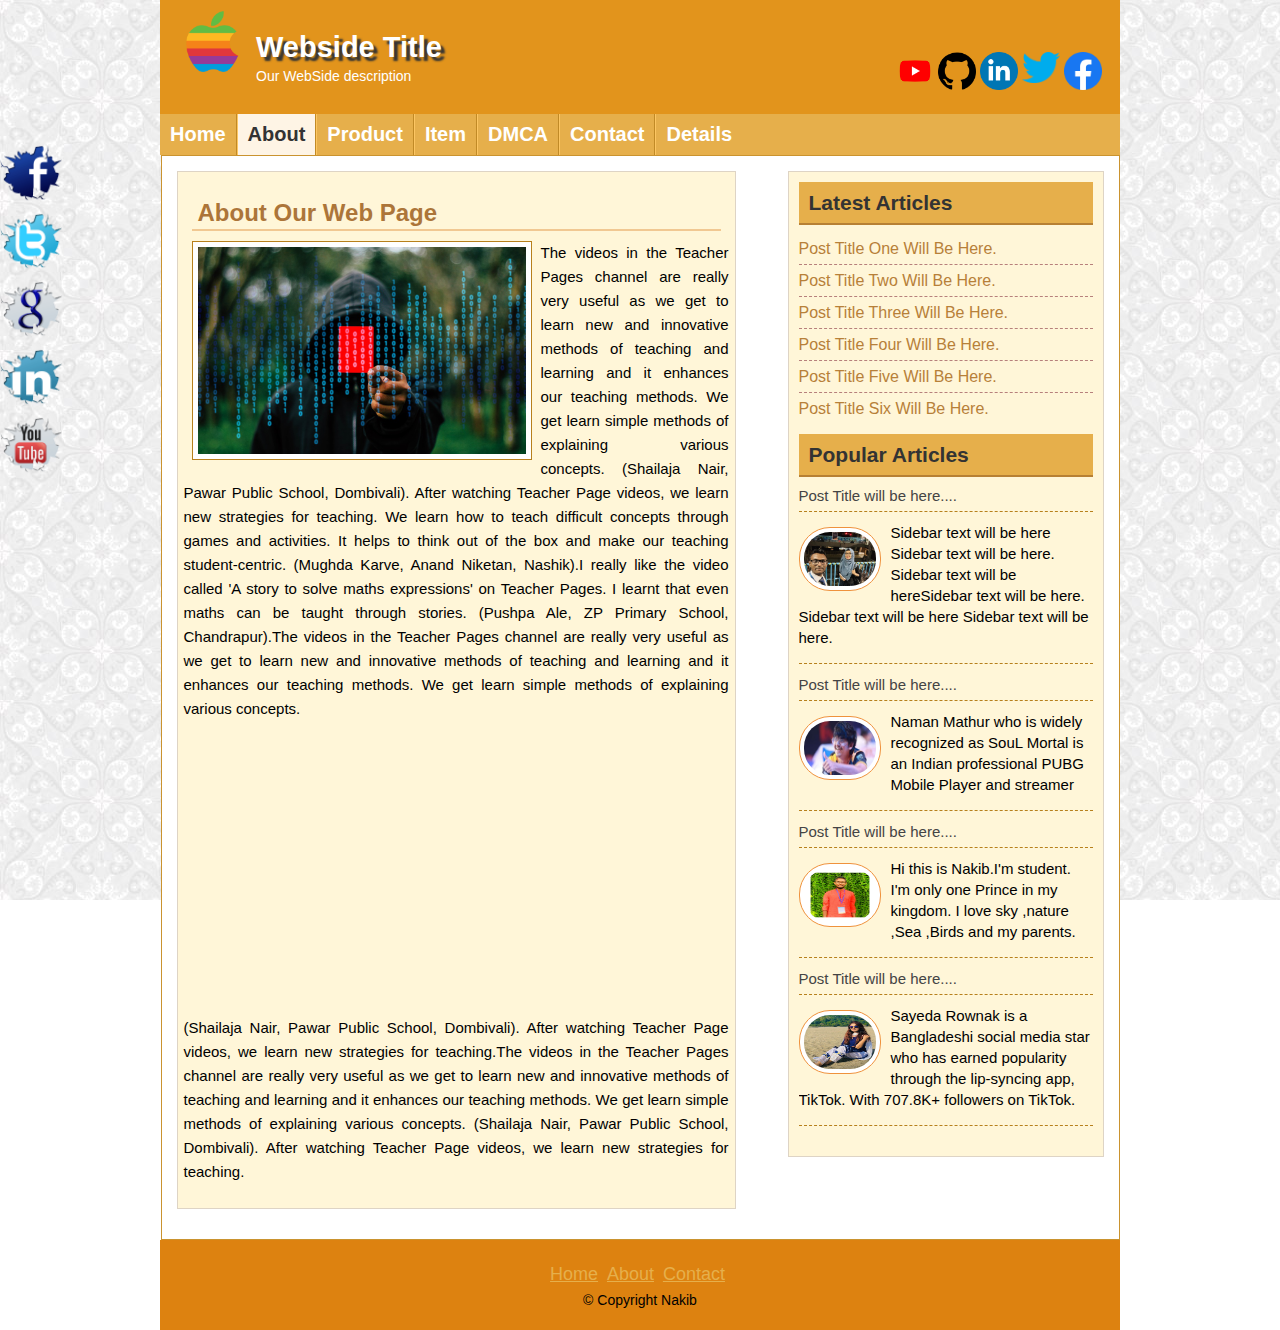
<file: About.html>
<!DOCTYPE html>
<html>
	<head>
		<title>About Basic Webside</title>
		<link rel="stylesheet" href="style.css">
	
		
	</head>
	<body>
		<div class="headersection template clear">
			
			<div class="logo">
			
				<a href="#"><img src="image/logo.png" alt="Logo"/></a>
				<h2>Webside Title</h2>
				<p>Our WebSide description</p>
				
			</div>
			<div class="social">
				<a href="#"><img src="image/f.png" alt="Facebook"/></a>
				<a href="#"><img src="image/t.png" alt="Twitter"/></a>
				<a href="#"><img src="image/in.png" alt="Linkedin"/></a>
				<a href="#"><img src="image/g.png" alt="Git Hub"/></a>
				<a href="#"><img src="image/y.png" alt="You Tube"/></a>
				
			</div>
			
		</div>
		<div class="nevisection template">
			<ul>
				<li><a href="index.html">Home</a></li>
				<li><a id="active" href="About.html">About</a></li>
				<li><a href="">Product</a>
					<ul>
						<li><a href="">Product one</a></li>
						<li><a href="">Product two</a></li>
						<li><a href="">Product three</a></li>
						<li><a href="">Product four</a></li>
						<li><a href="">Product five</a></li>
					</ul>
				</li>
				<li><a href="item.html">Item</a></li>
				<li><a href="">DMCA</a></li>
				<li><a href="Contact.html">Contact</a>
					<ul>
						<li><a href="">Address one</a></li>
						<li><a href="">Address two</a></li>
						<li><a href="">Address three</a></li>
						<li><a href="">Address four</a></li>
						<li><a href="">Address five</a></li>
					</ul>
				</li>
				<li><a href="details.html">Details</a></li>
			</ul>
		
		</div>
		
		<div class="contentsection cotemplate clear">
			<div class="maincontent clear">
				<div class="about">
				
					<h2>About Our Web Page</h2>
					<img src="image/about.jpg" alt="About"/>
					<p>
						The videos in the Teacher Pages channel are really very useful as we 
						get to learn new and innovative methods of teaching and learning and 
						it enhances our teaching methods. We get learn simple methods of 
						explaining various concepts. (Shailaja Nair, Pawar Public School, Dombivali).
						After watching Teacher Page videos, we learn new strategies for teaching.
						We learn how to teach difficult concepts through games and activities.
						It helps to think out of the box and make our teaching student-centric.
						(Mughda Karve, Anand Niketan, Nashik).I really like the video called
						'A story to solve maths expressions' on Teacher Pages. I learnt that 
						even maths can be taught through stories. (Pushpa Ale, ZP Primary School,
						Chandrapur).The videos in the Teacher Pages channel are really very useful as we 
						get to learn new and innovative methods of teaching and learning and 
						it enhances our teaching methods. We get learn simple methods of 
						explaining various concepts.<br> 
						<iframe width="400" height="280" src="https://www.youtube.com/embed/rODr5Zfj8RA" 
						frameborder="0" allow="accelerometer autoplay; clipboard-write; encrypted-media;
						gyroscope; picture-in-picture" allowfullscreen></iframe>
						<br>
						<p>(Shailaja Nair, Pawar Public School, Dombivali).
						After watching Teacher Page videos, we learn new strategies for teaching.The videos in the Teacher Pages channel are really very useful as we 
						get to learn new and innovative methods of teaching and learning and 
						it enhances our teaching methods. We get learn simple methods of 
						explaining various concepts. (Shailaja Nair, Pawar Public School, Dombivali).
						After watching Teacher Page videos, we learn new strategies for teaching.</p>
					</p>
				
				</div>
			</div>
			
			<div class="sidebar clear">
				<div class= "samesidebar clear">
					<h2>Latest Articles</h2>
					<ul>
						<li><a href="#">Post Title One Will Be Here.</a></li>
						<li><a href="#">Post Title Two Will Be Here.</a></li>
						<li><a href="#">Post Title Three Will Be Here.</a></li>
						<li><a href="#">Post Title Four Will Be Here.</a></li>
						<li><a href="#">Post Title Five Will Be Here.</a></li>
						<li><a href="#">Post Title Six Will Be Here.</a></li>
						
					</ul>
				</div>
				<div class= "samesidebar clear">
					<h2>Popular Articles</h2>
					<div class="popular clear">
						<h3><a href="#">Post Title will be here....</a><h3/>
						<a href="#"><img src="image/meh.jpg" alt="Leona"/></a>
						<p>Sidebar text will be here Sidebar text will be here.
						Sidebar text will be hereSidebar text will be here.
						Sidebar text will be here Sidebar text will be here.
						</p>
					</div>
					<div class="popular clear">
						<h3><a href="#">Post Title will be here....</a><h3/>
						<a href="#"><img src="image/mortal.jpg" alt="Leona"/></a>
						<p>Naman Mathur who is widely recognized as SouL Mortal 
						is an Indian professional PUBG Mobile Player and streamer
						</p>
					</div>
					<div class="popular clear">
						<h3><a href="#">Post Title will be here....</a><h3/>
						<a href="#"><img src="image/2.jpeg" alt="Leona"/></a>
						<p>Hi this is Nakib.I'm student. I'm only one Prince in my kingdom.
						I love sky ,nature ,Sea ,Birds and my parents.
						</p>
					</div>
					<div class="popular clear">
						<h3><a href="#">Post Title will be here....</a><h3/>
						<a href="#"><img src="image/5.jpeg" alt="Leona"/></a>
						<p>Sayeda Rownak is a Bangladeshi social media star who has 
						 earned popularity through the lip-syncing app, TikTok. With 
						 707.8K+ followers on TikTok.
						</p>
					</div>
				</div>
			
			</div>
		
		</div>
		<div class="footersection template clear">
			<div class="footermanu clear">
				<ul>
					<li><a href="index.html">Home</a></li>
					<li><a href="About.html">About</a></li>
					<li><a href="Contact.html">Contact</a></li>
			</ul>
			</div>
			<p>&copy; Copyright Nakib</p>

		</div>
		
		<div class="fixedicone clear">
			<a href="https://www.facebook.com/"><img src="image/social/f.png" alt="Facebook"/></a>
			<a href="http://www.twitter.com/"><img src="image/social/t.png" alt="Twitter"/></a>
			<a href="http://www.google.com/"><img src="image/social/g.png" alt="Google Plus"/></a>
			<a href="https://www.linkedin.com/"><img src="image/social/in.png" alt="Linkedin"/></a>
			<a href="https://www.youtube.com/"><img src="image/social/yt.png" alt="You Tube"/></a>
		</div>
	
	</body>
</html>
</file>
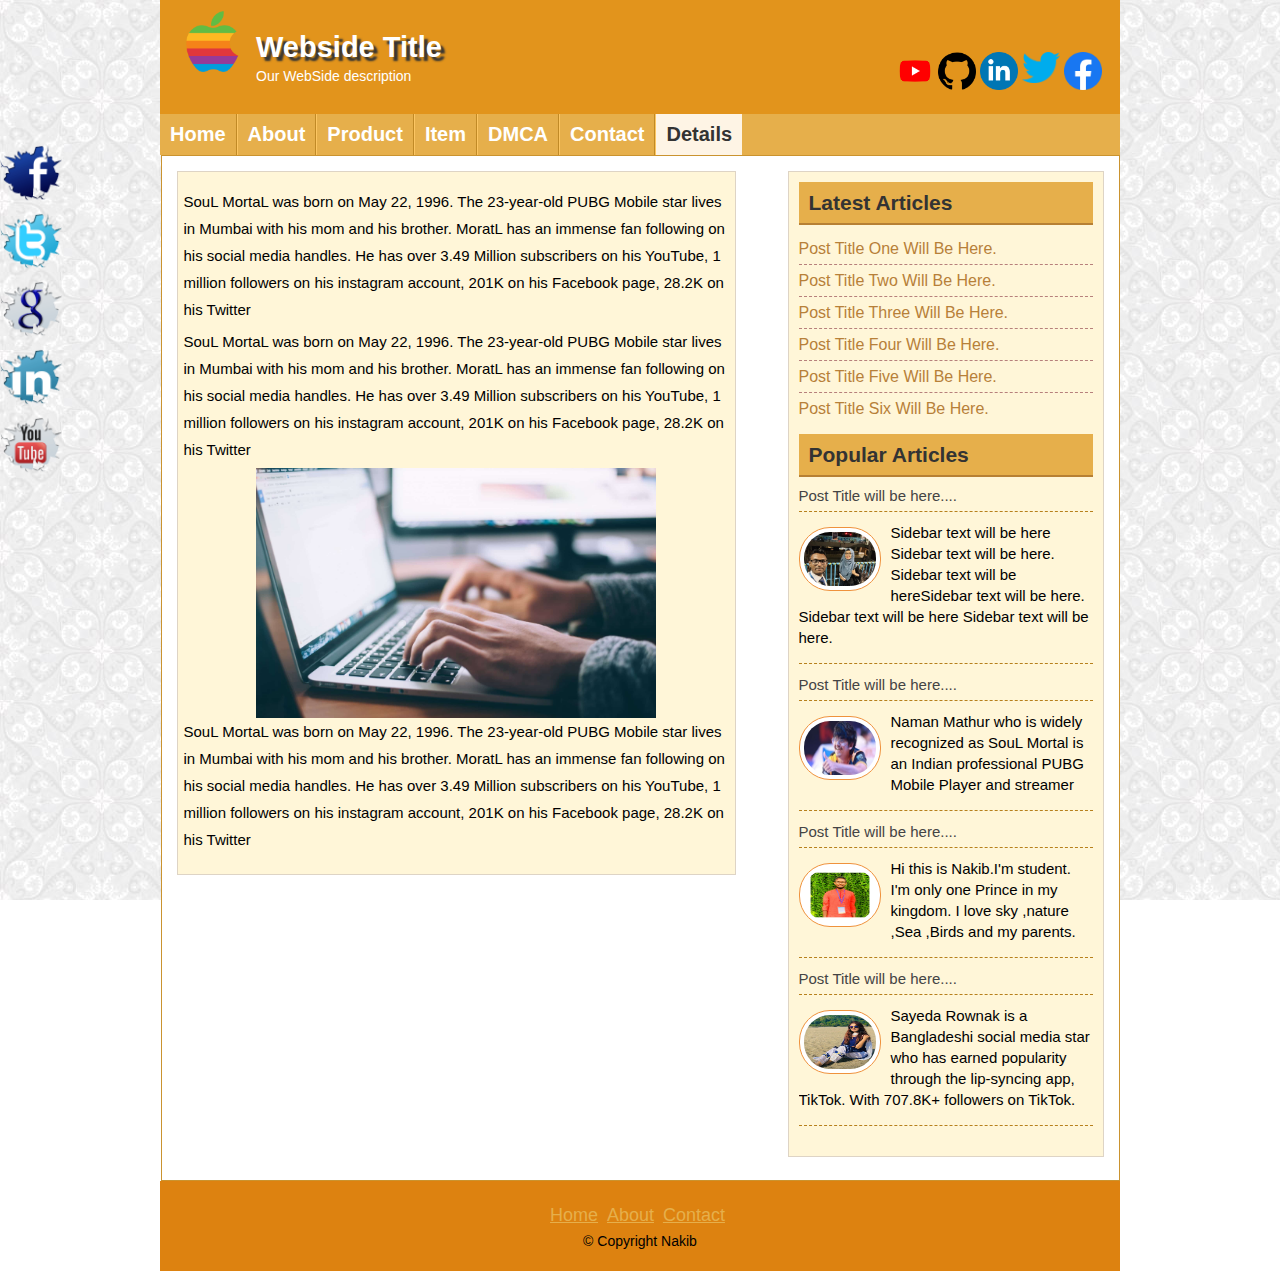
<file: details.html>
<!DOCTYPE html>
<html>
	<head>
		<title>Details Basic Webside</title>
		<link rel="stylesheet" href="style.css">
	
		
	</head>
	<body>
		<div class="headersection template clear">
			
			<div class="logo">
			
				<a href="#"><img src="image/logo.png" alt="Logo"/></a>
				<h2>Webside Title</h2>
				<p>Our WebSide description</p>
				
			</div>
			<div class="social">
				<a href="#"><img src="image/f.png" alt="Facebook"/></a>
				<a href="#"><img src="image/t.png" alt="Twitter"/></a>
				<a href="#"><img src="image/in.png" alt="Linkedin"/></a>
				<a href="#"><img src="image/g.png" alt="Git Hub"/></a>
				<a href="#"><img src="image/y.png" alt="You Tube"/></a>
				
			</div>
			
		</div>
		<div class="nevisection template">
			<ul>
				<li><a href="index.html">Home</a></li>
				<li><a href="About.html">About</a></li>
				<li><a href="">Product</a>
					<ul>
						<li><a href="">Product one</a></li>
						<li><a href="">Product two</a></li>
						<li><a href="">Product three</a></li>
						<li><a href="">Product four</a></li>
						<li><a href="">Product five</a></li>
					</ul>
				</li>
				<li><a href="item.html">Item</a></li>
				<li><a href="">DMCA</a></li>
				<li><a href="Contact.html">Contact</a>
					<ul>
						<li><a href="">Address one</a></li>
						<li><a href="">Address two</a></li>
						<li><a href="">Address three</a></li>
						<li><a href="">Address four</a></li>
						<li><a href="">Address five</a></li>
					</ul>
				</li>
				<li><a id="active" href="details.html">Details</a></li>
			</ul>
		
		</div>
		
		<div class="contentsection cotemplate clear">
			<div class="maincontent clear mydetail">
				<p>SouL MortaL was born on May 22, 1996. The 23-year-old 
						PUBG Mobile star lives in Mumbai with his mom and his brother.
						MoratL has an immense fan following on his social media 
						handles. He has over 3.49 Million subscribers on his YouTube, 
						1 million followers on his instagram account, 201K on his 
						Facebook page, 28.2K on his Twitter
					</p>
					<p>SouL MortaL was born on May 22, 1996. The 23-year-old 
						PUBG Mobile star lives in Mumbai with his mom and his brother.
						MoratL has an immense fan following on his social media 
						handles. He has over 3.49 Million subscribers on his YouTube, 
						1 million followers on his instagram account, 201K on his 
						Facebook page, 28.2K on his Twitter
					</p>
					
				<div class="detail">
					<img src="image/d.jpg" alt="Leona"/></a>
					<div class="shadow">
						<div class="outlook">
							<h2>Computer Gaming</h2>
							<p>Game: PUBG PC & Call Of Duty</p>
						</div>
					</div>
				
				</div>
				<p>SouL MortaL was born on May 22, 1996. The 23-year-old 
						PUBG Mobile star lives in Mumbai with his mom and his brother.
						MoratL has an immense fan following on his social media 
						handles. He has over 3.49 Million subscribers on his YouTube, 
						1 million followers on his instagram account, 201K on his 
						Facebook page, 28.2K on his Twitter
				</p>
				
			</div>
			
			<div class="sidebar clear">
				<div class= "samesidebar clear">
					<h2>Latest Articles</h2>
					<ul>
						<li><a href="#">Post Title One Will Be Here.</a></li>
						<li><a href="#">Post Title Two Will Be Here.</a></li>
						<li><a href="#">Post Title Three Will Be Here.</a></li>
						<li><a href="#">Post Title Four Will Be Here.</a></li>
						<li><a href="#">Post Title Five Will Be Here.</a></li>
						<li><a href="#">Post Title Six Will Be Here.</a></li>
						
					</ul>
				</div>
				<div class= "samesidebar clear">
					<h2>Popular Articles</h2>
					<div class="popular clear">
						<h3><a href="#">Post Title will be here....</a><h3/>
						<a href="#"><img src="image/meh.jpg" alt="Leona"/></a>
						<p>Sidebar text will be here Sidebar text will be here.
						Sidebar text will be hereSidebar text will be here.
						Sidebar text will be here Sidebar text will be here.
						</p>
					</div>
					<div class="popular clear">
						<h3><a href="#">Post Title will be here....</a><h3/>
						<a href="#"><img src="image/mortal.jpg" alt="Leona"/></a>
						<p>Naman Mathur who is widely recognized as SouL Mortal 
						is an Indian professional PUBG Mobile Player and streamer
						</p>
					</div>
					<div class="popular clear">
						<h3><a href="#">Post Title will be here....</a><h3/>
						<a href="#"><img src="image/2.jpeg" alt="Leona"/></a>
						<p>Hi this is Nakib.I'm student. I'm only one Prince in my kingdom.
						I love sky ,nature ,Sea ,Birds and my parents.
						</p>
					</div>
					<div class="popular clear">
						<h3><a href="#">Post Title will be here....</a><h3/>
						<a href="#"><img src="image/5.jpeg" alt="Leona"/></a>
						<p>Sayeda Rownak is a Bangladeshi social media star who has 
						 earned popularity through the lip-syncing app, TikTok. With 
						 707.8K+ followers on TikTok.
						</p>
					</div>
				</div>
			
			</div>
		
		</div>
		<div class="footersection template clear">
			<div class="footermanu clear">
				<ul>
					<li><a href="index.html">Home</a></li>
					<li><a href="About.html">About</a></li>
					<li><a href="Contact.html">Contact</a></li>
			</ul>
			</div>
			<p>&copy; Copyright Nakib</p>

		</div>
		
		<div class="fixedicone clear">
			<a href="https://www.facebook.com/"><img src="image/social/f.png" alt="Facebook"/></a>
			<a href="http://www.twitter.com/"><img src="image/social/t.png" alt="Twitter"/></a>
			<a href="http://www.google.com/"><img src="image/social/g.png" alt="Google Plus"/></a>
			<a href="https://www.linkedin.com/"><img src="image/social/in.png" alt="Linkedin"/></a>
			<a href="https://www.youtube.com/"><img src="image/social/yt.png" alt="You Tube"/></a>
		</div>
	
	</body>
</html>
</file>
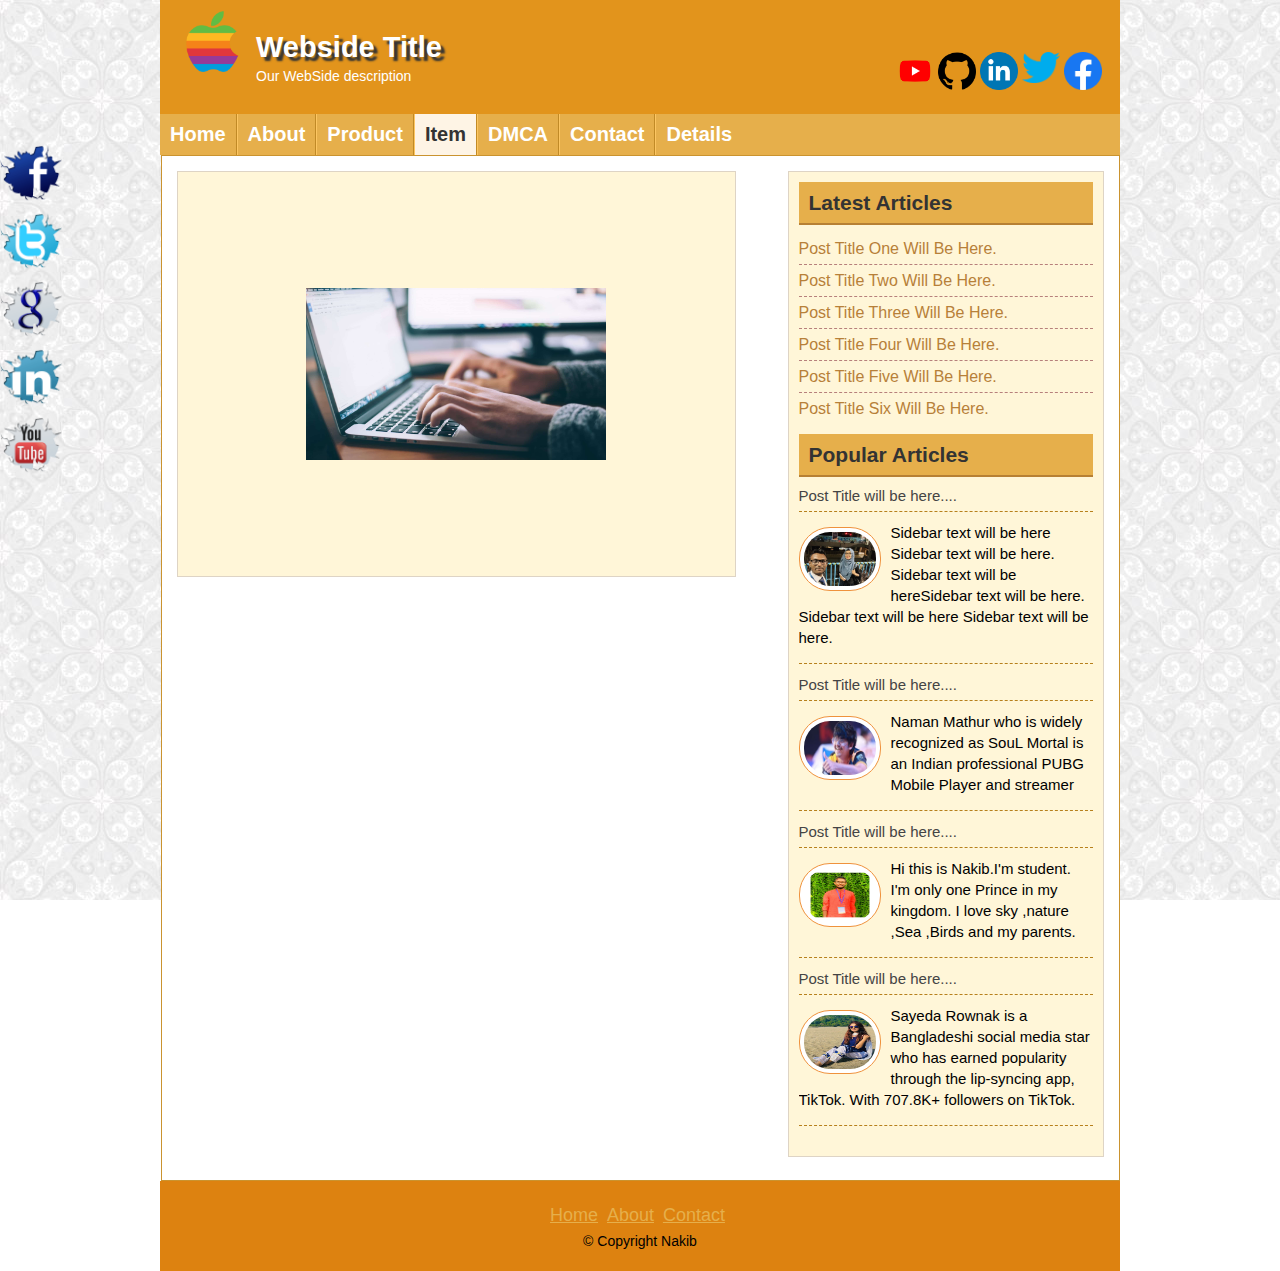
<file: Item.html>
<!DOCTYPE html>
<html>
	<head>
		<title>ItemBasic Webside</title>
		<link rel="stylesheet" href="style.css">
	
		
	</head>
	<body>
		<div class="headersection template clear">
			
			<div class="logo">
			
				<a href="#"><img src="image/logo.png" alt="Logo"/></a>
				<h2>Webside Title</h2>
				<p>Our WebSide description</p>
				
			</div>
			<div class="social">
				<a href="#"><img src="image/f.png" alt="Facebook"/></a>
				<a href="#"><img src="image/t.png" alt="Twitter"/></a>
				<a href="#"><img src="image/in.png" alt="Linkedin"/></a>
				<a href="#"><img src="image/g.png" alt="Git Hub"/></a>
				<a href="#"><img src="image/y.png" alt="You Tube"/></a>
				
			</div>
			
		</div>
		<div class="nevisection template">
			<ul>
				<li><a href="index.html">Home</a></li>
				<li><a href="About.html">About</a></li>
				<li><a href="">Product</a>
					<ul>
						<li><a href="">Product one</a></li>
						<li><a href="">Product two</a></li>
						<li><a href="">Product three</a></li>
						<li><a href="">Product four</a></li>
						<li><a href="">Product five</a></li>
					</ul>
				</li>
				<li><a id="active" href="item.html">Item</a></li>
				<li><a href="">DMCA</a></li>
				<li><a href="Contact.html">Contact</a>
					<ul>
						<li><a href="">Address one</a></li>
						<li><a href="">Address two</a></li>
						<li><a href="">Address three</a></li>
						<li><a href="">Address four</a></li>
						<li><a href="">Address five</a></li>
					</ul>
				</li>
				<li><a  href="details.html">Details</a></li>
			</ul>
		
		</div>
		
		<div class="contentsection cotemplate clear">
			<div class="maincontent clear mydetail">
				<div class="photo">
					<img src="image/d.jpg" alt="Leona"/></a>
				
				</div>
				
			</div>
			
			<div class="sidebar clear">
				<div class= "samesidebar clear">
					<h2>Latest Articles</h2>
					<ul>
						<li><a href="#">Post Title One Will Be Here.</a></li>
						<li><a href="#">Post Title Two Will Be Here.</a></li>
						<li><a href="#">Post Title Three Will Be Here.</a></li>
						<li><a href="#">Post Title Four Will Be Here.</a></li>
						<li><a href="#">Post Title Five Will Be Here.</a></li>
						<li><a href="#">Post Title Six Will Be Here.</a></li>
						
					</ul>
				</div>
				<div class= "samesidebar clear">
					<h2>Popular Articles</h2>
					<div class="popular clear">
						<h3><a href="#">Post Title will be here....</a><h3/>
						<a href="#"><img src="image/meh.jpg" alt="Leona"/></a>
						<p>Sidebar text will be here Sidebar text will be here.
						Sidebar text will be hereSidebar text will be here.
						Sidebar text will be here Sidebar text will be here.
						</p>
					</div>
					<div class="popular clear">
						<h3><a href="#">Post Title will be here....</a><h3/>
						<a href="#"><img src="image/mortal.jpg" alt="Leona"/></a>
						<p>Naman Mathur who is widely recognized as SouL Mortal 
						is an Indian professional PUBG Mobile Player and streamer
						</p>
					</div>
					<div class="popular clear">
						<h3><a href="#">Post Title will be here....</a><h3/>
						<a href="#"><img src="image/2.jpeg" alt="Leona"/></a>
						<p>Hi this is Nakib.I'm student. I'm only one Prince in my kingdom.
						I love sky ,nature ,Sea ,Birds and my parents.
						</p>
					</div>
					<div class="popular clear">
						<h3><a href="#">Post Title will be here....</a><h3/>
						<a href="#"><img src="image/5.jpeg" alt="Leona"/></a>
						<p>Sayeda Rownak is a Bangladeshi social media star who has 
						 earned popularity through the lip-syncing app, TikTok. With 
						 707.8K+ followers on TikTok.
						</p>
					</div>
				</div>
			
			</div>
		
		</div>
		<div class="footersection template clear">
			<div class="footermanu clear">
				<ul>
					<li><a href="index.html">Home</a></li>
					<li><a href="About.html">About</a></li>
					<li><a href="Contact.html">Contact</a></li>
			</ul>
			</div>
			<p>&copy; Copyright Nakib</p>

		</div>
		
		<div class="fixedicone clear">
			<a href="https://www.facebook.com/"><img src="image/social/f.png" alt="Facebook"/></a>
			<a href="http://www.twitter.com/"><img src="image/social/t.png" alt="Twitter"/></a>
			<a href="http://www.google.com/"><img src="image/social/g.png" alt="Google Plus"/></a>
			<a href="https://www.linkedin.com/"><img src="image/social/in.png" alt="Linkedin"/></a>
			<a href="https://www.youtube.com/"><img src="image/social/yt.png" alt="You Tube"/></a>
		</div>
	
	</body>
</html>
</file>
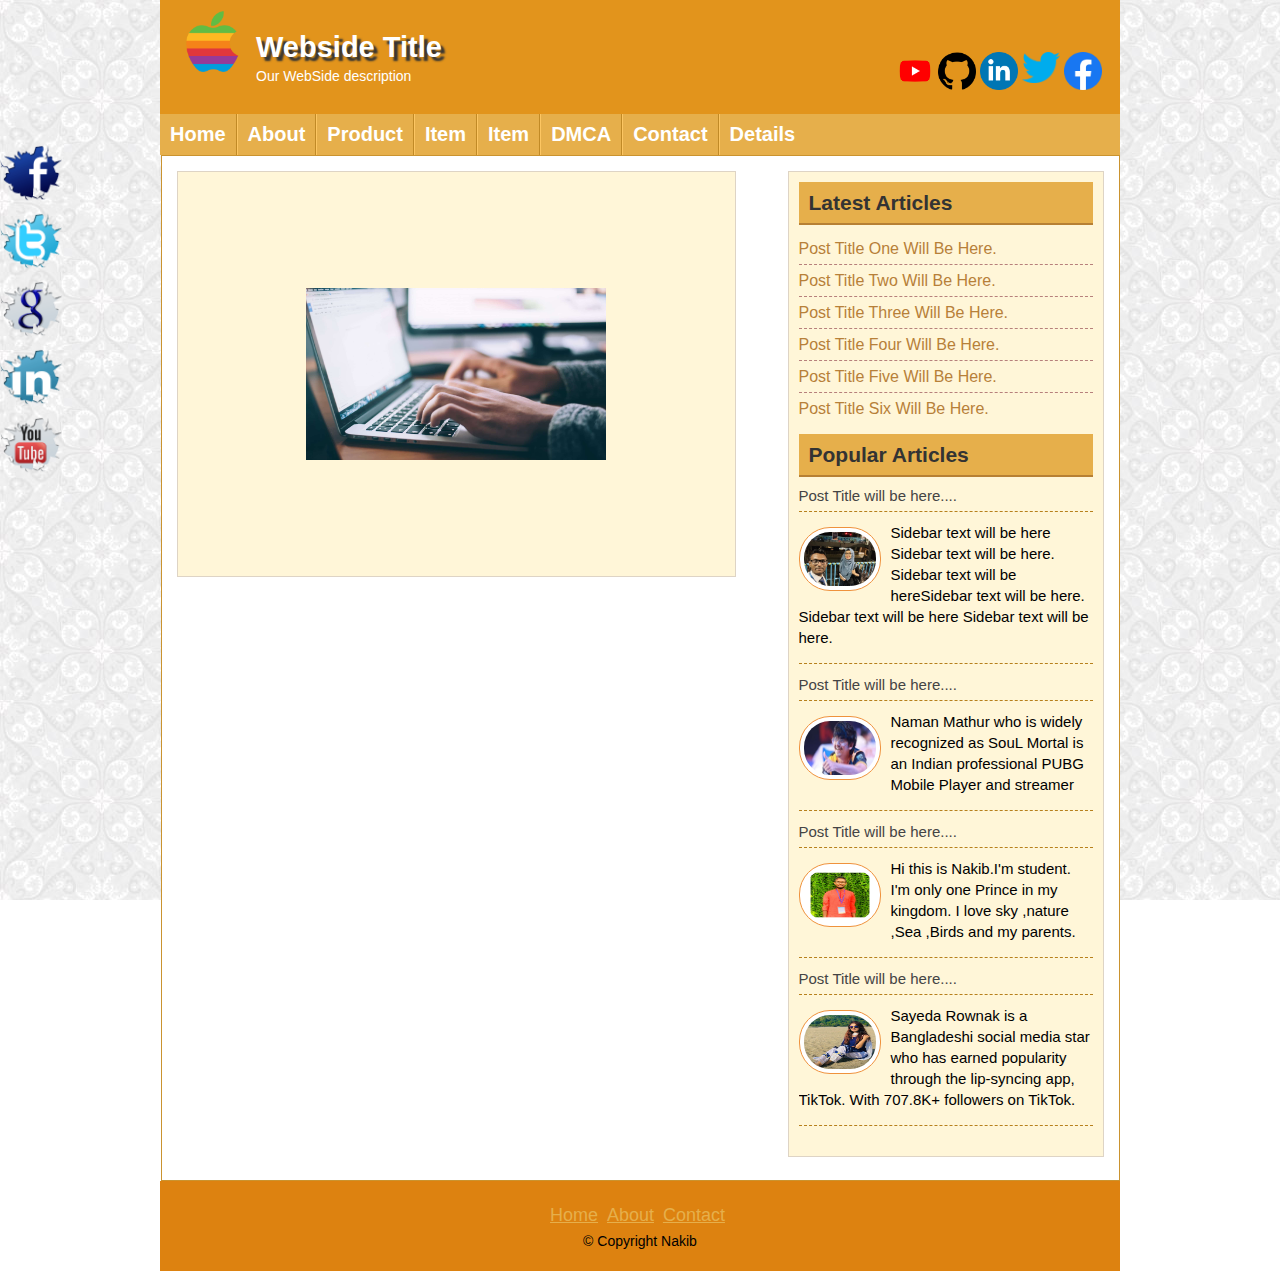
<file: Item2.html>
<!DOCTYPE html>
<html>
	<head>
		<title>ItemBasic Webside</title>
		<link rel="stylesheet" href="style.css">
	
		
	</head>
	<body>
		<div class="headersection template clear">
			
			<div class="logo">
			
				<a href="#"><img src="image/logo.png" alt="Logo"/></a>
				<h2>Webside Title</h2>
				<p>Our WebSide description</p>
				
			</div>
			<div class="social">
				<a href="#"><img src="image/f.png" alt="Facebook"/></a>
				<a href="#"><img src="image/t.png" alt="Twitter"/></a>
				<a href="#"><img src="image/in.png" alt="Linkedin"/></a>
				<a href="#"><img src="image/g.png" alt="Git Hub"/></a>
				<a href="#"><img src="image/y.png" alt="You Tube"/></a>
				
			</div>
			
		</div>
		<div class="nevisection template">
			<ul>
				<li><a href="index.html">Home</a></li>
				<li><a href="About.html">About</a></li>
				<li><a href="">Product</a>
					<ul>
						<li><a href="">Product one</a></li>
						<li><a href="">Product two</a></li>
						<li><a href="">Product three</a></li>
						<li><a href="">Product four</a></li>
						<li><a href="">Product five</a></li>
					</ul>
				</li>
				<li><a href="item.html">Item</a></li>
				<li><a href="item2.html">Item</a></li>
				<li><a href="">DMCA</a></li>
				<li><a href="Contact.html">Contact</a>
					<ul>
						<li><a href="">Address one</a></li>
						<li><a href="">Address two</a></li>
						<li><a href="">Address three</a></li>
						<li><a href="">Address four</a></li>
						<li><a href="">Address five</a></li>
					</ul>
				</li>
				<li><a  href="details.html">Details</a></li>
			</ul>
		
		</div>
		
		<div class="contentsection cotemplate clear">
			<div class="maincontent clear mydetail">
				<div class="photo">
					<img src="image/d.jpg" alt="Leona"/></a>
				
				</div>
				
			</div>
			
			<div class="sidebar clear">
				<div class= "samesidebar clear">
					<h2>Latest Articles</h2>
					<ul>
						<li><a href="#">Post Title One Will Be Here.</a></li>
						<li><a href="#">Post Title Two Will Be Here.</a></li>
						<li><a href="#">Post Title Three Will Be Here.</a></li>
						<li><a href="#">Post Title Four Will Be Here.</a></li>
						<li><a href="#">Post Title Five Will Be Here.</a></li>
						<li><a href="#">Post Title Six Will Be Here.</a></li>
						
					</ul>
				</div>
				<div class= "samesidebar clear">
					<h2>Popular Articles</h2>
					<div class="popular clear">
						<h3><a href="#">Post Title will be here....</a><h3/>
						<a href="#"><img src="image/meh.jpg" alt="Leona"/></a>
						<p>Sidebar text will be here Sidebar text will be here.
						Sidebar text will be hereSidebar text will be here.
						Sidebar text will be here Sidebar text will be here.
						</p>
					</div>
					<div class="popular clear">
						<h3><a href="#">Post Title will be here....</a><h3/>
						<a href="#"><img src="image/mortal.jpg" alt="Leona"/></a>
						<p>Naman Mathur who is widely recognized as SouL Mortal 
						is an Indian professional PUBG Mobile Player and streamer
						</p>
					</div>
					<div class="popular clear">
						<h3><a href="#">Post Title will be here....</a><h3/>
						<a href="#"><img src="image/2.jpeg" alt="Leona"/></a>
						<p>Hi this is Nakib.I'm student. I'm only one Prince in my kingdom.
						I love sky ,nature ,Sea ,Birds and my parents.
						</p>
					</div>
					<div class="popular clear">
						<h3><a href="#">Post Title will be here....</a><h3/>
						<a href="#"><img src="image/5.jpeg" alt="Leona"/></a>
						<p>Sayeda Rownak is a Bangladeshi social media star who has 
						 earned popularity through the lip-syncing app, TikTok. With 
						 707.8K+ followers on TikTok.
						</p>
					</div>
				</div>
			
			</div>
		
		</div>
		<div class="footersection template clear">
			<div class="footermanu clear">
				<ul>
					<li><a href="index.html">Home</a></li>
					<li><a href="About.html">About</a></li>
					<li><a href="Contact.html">Contact</a></li>
			</ul>
			</div>
			<p>&copy; Copyright Nakib</p>

		</div>
		
		<div class="fixedicone clear">
			<a href="https://www.facebook.com/"><img src="image/social/f.png" alt="Facebook"/></a>
			<a href="http://www.twitter.com/"><img src="image/social/t.png" alt="Twitter"/></a>
			<a href="http://www.google.com/"><img src="image/social/g.png" alt="Google Plus"/></a>
			<a href="https://www.linkedin.com/"><img src="image/social/in.png" alt="Linkedin"/></a>
			<a href="https://www.youtube.com/"><img src="image/social/yt.png" alt="You Tube"/></a>
		</div>
	
	</body>
</html>
</file>
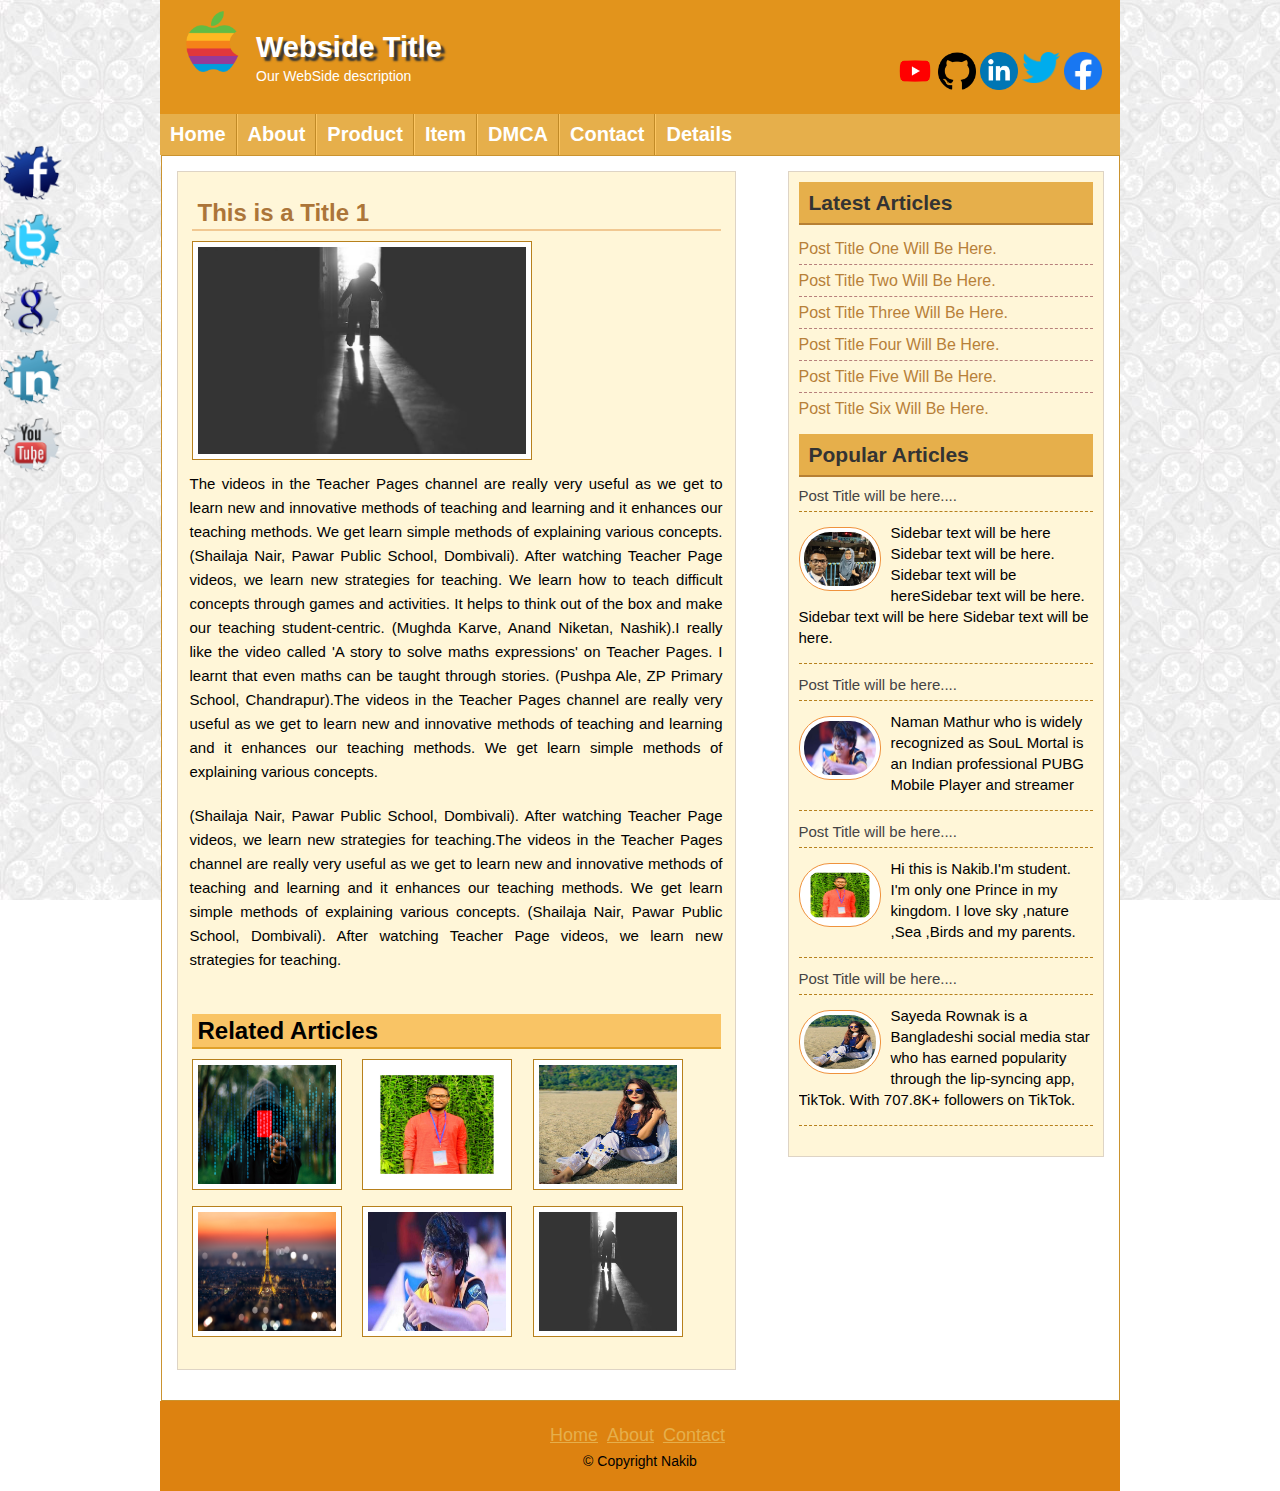
<file: post 1.html>
<!DOCTYPE html>
<html>
	<head>
		<title>Post 1 Basic Webside</title>
		<link rel="stylesheet" href="style.css">
	
		
	</head>
	<body>
		<div class="headersection template clear">
			
			<div class="logo">
			
				<a href="#"><img src="image/logo.png" alt="Logo"/></a>
				<h2>Webside Title</h2>
				<p>Our WebSide description</p>
				
			</div>
			<div class="social">
				<a href="#"><img src="image/f.png" alt="Facebook"/></a>
				<a href="#"><img src="image/t.png" alt="Twitter"/></a>
				<a href="#"><img src="image/in.png" alt="Linkedin"/></a>
				<a href="#"><img src="image/g.png" alt="Git Hub"/></a>
				<a href="#"><img src="image/y.png" alt="You Tube"/></a>
				
			</div>
			
		</div>
		<div class="nevisection template">
			<ul>
				<li><a href="index.html">Home</a></li>
				<li><a href="About.html">About</a></li>
				<li><a href="">Product</a>
					<ul>
						<li><a href="">Product one</a></li>
						<li><a href="">Product two</a></li>
						<li><a href="">Product three</a></li>
						<li><a href="">Product four</a></li>
						<li><a href="">Product five</a></li>
					</ul>
				</li>
				<li><a href="item.html">Item</a></li>
				<li><a href="">DMCA</a></li>
				<li><a href="Contact.html">Contact</a>
					<ul>
						<li><a href="">Address one</a></li>
						<li><a href="">Address two</a></li>
						<li><a href="">Address three</a></li>
						<li><a href="">Address four</a></li>
						<li><a href="">Address five</a></li>
					</ul>
				</li>
				<li><a href="details.html">Details</a></li>
			</ul>
		
		</div>
		
		<div class="contentsection cotemplate clear">
			<div class="maincontent clear">
				<div class="post_1">
				
					<h2>This is a Title 1</h2>
					<img src="image/3.jpg" alt="Nakib"/>
					<p>
						The videos in the Teacher Pages channel are really very useful as we 
						get to learn new and innovative methods of teaching and learning and 
						it enhances our teaching methods. We get learn simple methods of 
						explaining various concepts. (Shailaja Nair, Pawar Public School, Dombivali).
						After watching Teacher Page videos, we learn new strategies for teaching.
						We learn how to teach difficult concepts through games and activities.
						It helps to think out of the box and make our teaching student-centric.
						(Mughda Karve, Anand Niketan, Nashik).I really like the video called
						'A story to solve maths expressions' on Teacher Pages. I learnt that 
						even maths can be taught through stories. (Pushpa Ale, ZP Primary School,
						Chandrapur).The videos in the Teacher Pages channel are really very useful as we 
						get to learn new and innovative methods of teaching and learning and 
						it enhances our teaching methods. We get learn simple methods of 
						explaining various concepts. 
						
						<p>(Shailaja Nair, Pawar Public School, Dombivali).
						After watching Teacher Page videos, we learn new strategies for teaching.The videos in the Teacher Pages channel are really very useful as we 
						get to learn new and innovative methods of teaching and learning and 
						it enhances our teaching methods. We get learn simple methods of 
						explaining various concepts. (Shailaja Nair, Pawar Public School, Dombivali).
						After watching Teacher Page videos, we learn new strategies for teaching.</p>
					</p>
					<div class="relatedpost clear">
						<h2>Related Articles</h2>
						<a href="About.html"><img src="image/about.jpg" alt="Related articles"/></a>
						<a href="post 2.html"><img src="image/2.jpeg" alt="Related articles"/></a>
						<a href="post 4.html"><img src="image/5.jpeg" alt="Related articles"/></a>
						<a href="post 3.html"><img src="image/4.jpg" alt="Related articles"/></a>
						<a href="post 5.html"><img src="image/mortal.jpg" alt="Related articles"/></a>
						<a href="post 1.html"><img src="image/3.jpg" alt="Related articles"/></a>
					</div>
				
				</div>
			</div>
			
			<div class="sidebar clear">
				<div class= "samesidebar clear">
					<h2>Latest Articles</h2>
					<ul>
						<li><a href="">Post Title One Will Be Here.</a></li>
						<li><a href="">Post Title Two Will Be Here.</a></li>
						<li><a href="">Post Title Three Will Be Here.</a></li>
						<li><a href="">Post Title Four Will Be Here.</a></li>
						<li><a href="">Post Title Five Will Be Here.</a></li>
						<li><a href="">Post Title Six Will Be Here.</a></li>
						
					</ul>
				</div>
				<div class= "samesidebar clear">
					<h2>Popular Articles</h2>
					<div class="popular clear">
						<h3><a href="#">Post Title will be here....</a><h3/>
						<a href="#"><img src="image/meh.jpg" alt="Leona"/></a>
						<p>Sidebar text will be here Sidebar text will be here.
						Sidebar text will be hereSidebar text will be here.
						Sidebar text will be here Sidebar text will be here.
						</p>
					</div>
					<div class="popular clear">
						<h3><a href="#">Post Title will be here....</a><h3/>
						<a href="#"><img src="image/mortal.jpg" alt="Leona"/></a>
						<p>Naman Mathur who is widely recognized as SouL Mortal 
						is an Indian professional PUBG Mobile Player and streamer
						</p>
					</div>
					<div class="popular clear">
						<h3><a href="#">Post Title will be here....</a><h3/>
						<a href="#"><img src="image/2.jpeg" alt="Leona"/></a>
						<p>Hi this is Nakib.I'm student. I'm only one Prince in my kingdom.
						I love sky ,nature ,Sea ,Birds and my parents.
						</p>
					</div>
					<div class="popular clear">
						<h3><a href="#">Post Title will be here....</a><h3/>
						<a href="#"><img src="image/5.jpeg" alt="Leona"/></a>
						<p>Sayeda Rownak is a Bangladeshi social media star who has 
						 earned popularity through the lip-syncing app, TikTok. With 
						 707.8K+ followers on TikTok.
						</p>
					</div>
				</div>
			
			</div>
		
		</div>
		<div class="footersection template clear">
			<div class="footermanu clear">
				<ul>
					<li><a href="index.html">Home</a></li>
					<li><a href="About.html">About</a></li>
					<li><a href="Contact.html">Contact</a></li>
			</ul>
			</div>
			<p>&copy; Copyright Nakib</p>

		</div>
		
		<div class="fixedicone clear">
			<a href="https://www.facebook.com/"><img src="image/social/f.png" alt="Facebook"/></a>
			<a href="http://www.twitter.com/"><img src="image/social/t.png" alt="Twitter"/></a>
			<a href="http://www.google.com/"><img src="image/social/g.png" alt="Google Plus"/></a>
			<a href="https://www.linkedin.com/"><img src="image/social/in.png" alt="Linkedin"/></a>
			<a href="https://www.youtube.com/"><img src="image/social/yt.png" alt="You Tube"/></a>
		</div>
	
	</body>
</html>
</file>
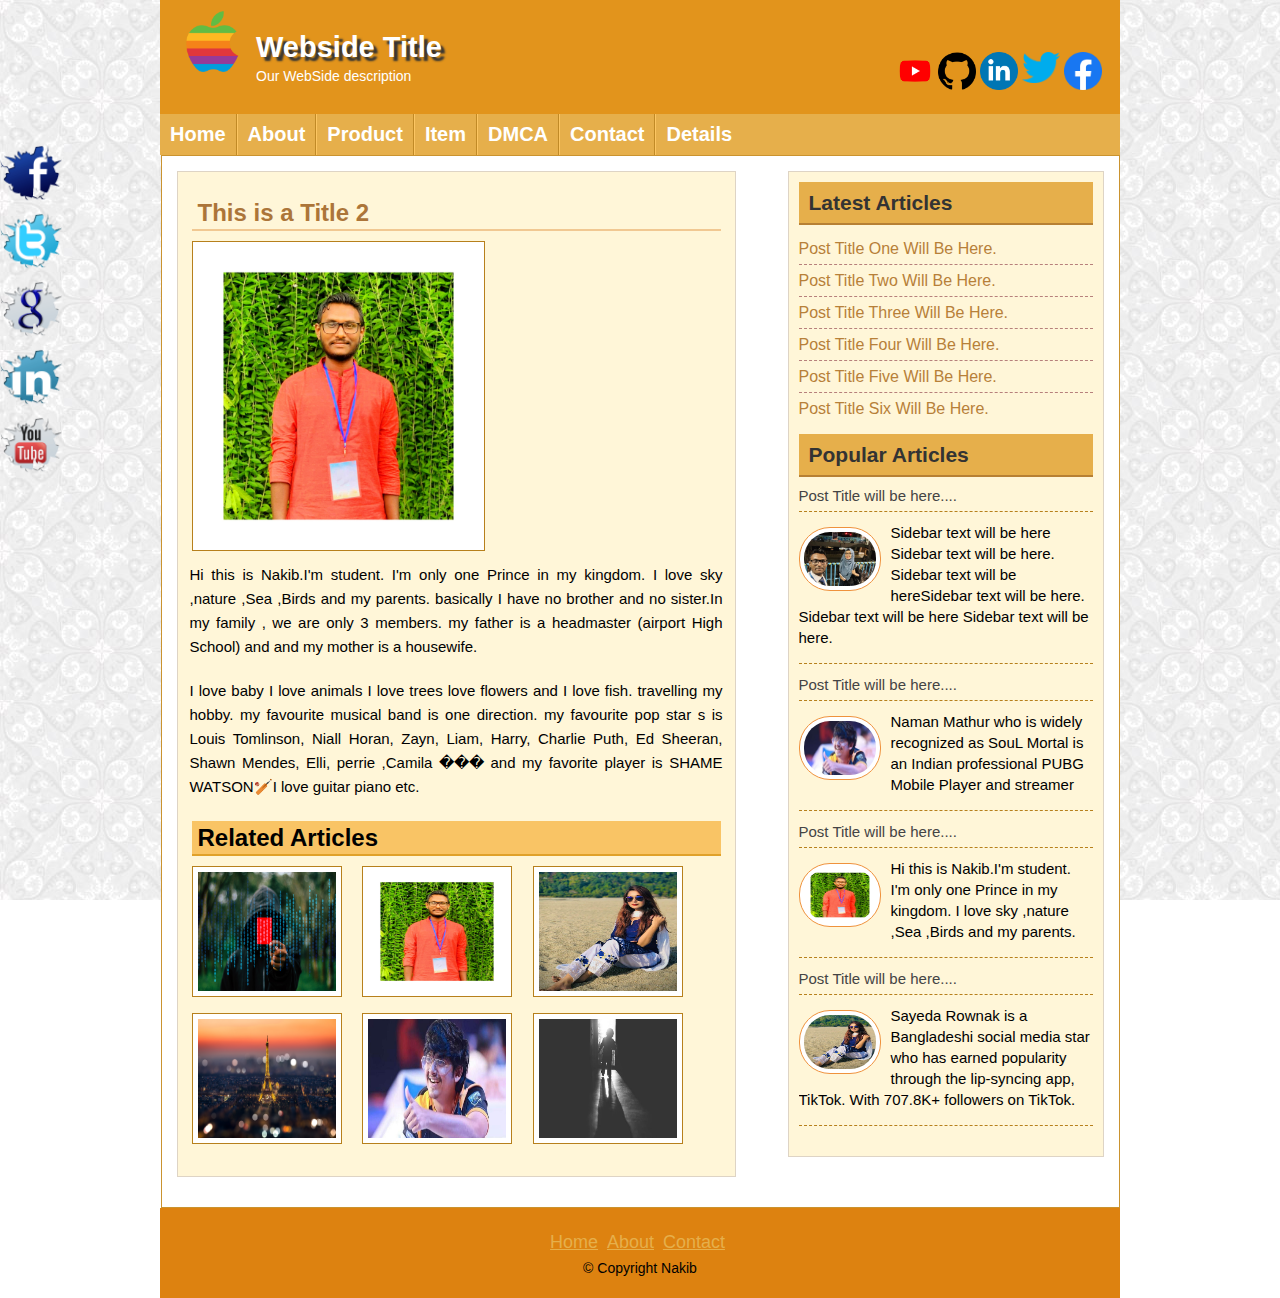
<file: post 2.html>
<!DOCTYPE html>
<html>
	<head>
		<title>Post 2 Basic Webside</title>
		<link rel="stylesheet" href="style.css">
	
		
	</head>
	<body>
		<div class="headersection template clear">
			
			<div class="logo">
			
				<a href="#"><img src="image/logo.png" alt="Logo"/></a>
				<h2>Webside Title</h2>
				<p>Our WebSide description</p>
				
			</div>
			<div class="social">
				<a href="#"><img src="image/f.png" alt="Facebook"/></a>
				<a href="#"><img src="image/t.png" alt="Twitter"/></a>
				<a href="#"><img src="image/in.png" alt="Linkedin"/></a>
				<a href="#"><img src="image/g.png" alt="Git Hub"/></a>
				<a href="#"><img src="image/y.png" alt="You Tube"/></a>
				
			</div>
			
		</div>
		<div class="nevisection template">
			<ul>
				<li><a href="index.html">Home</a></li>
				<li><a href="About.html">About</a></li>
				<li><a href="">Product</a>
					<ul>
						<li><a href="">Product one</a></li>
						<li><a href="">Product two</a></li>
						<li><a href="">Product three</a></li>
						<li><a href="">Product four</a></li>
						<li><a href="">Product five</a></li>
					</ul>
				</li>
				<li><a href="item.html">Item</a></li>
				<li><a href="">DMCA</a></li>
				<li><a href="Contact.html">Contact</a>
					<ul>
						<li><a href="">Address one</a></li>
						<li><a href="">Address two</a></li>
						<li><a href="">Address three</a></li>
						<li><a href="">Address four</a></li>
						<li><a href="">Address five</a></li>
					</ul>
				</li>
				<li><a href="details.html">Details</a></li>
			</ul>
		
		</div>
		
		<div class="contentsection cotemplate clear">
			<div class="maincontent clear">
				<div class="post_2">
				
					<h2>This is a Title 2</h2>
					<img src="image/2.jpeg" alt="Nakib"/>
					<p>
						Hi this is Nakib.I'm student. I'm only one Prince in my kingdom.
					I love sky ,nature ,Sea ,Birds and my parents. basically I have no
					brother and no sister.In my family , we are only 3 members. my father
					is a headmaster (airport High School) and and my mother is a housewife.</p>
						
					<p>I love baby I love animals I love trees love 
						flowers and I love fish. travelling my hobby.
						my favourite musical band is one direction. my 
						favourite pop star s is Louis Tomlinson, Niall 
						Horan, Zayn, Liam, Harry, Charlie Puth, Ed Sheeran,
						Shawn Mendes, Elli, perrie ,Camila ��� and my 
						favorite player is SHAME WATSON🏏I love guitar piano etc. 
					</p>
					<div class="relatedpost clear">
						<h2>Related Articles</h2>
						<a href="About.html"><img src="image/about.jpg" alt="Related articles"/></a>
						<a href="post 2.html"><img src="image/2.jpeg" alt="Related articles"/></a>
						<a href="post 4.html"><img src="image/5.jpeg" alt="Related articles"/></a>
						<a href="post 3.html"><img src="image/4.jpg" alt="Related articles"/></a>
						<a href="post 5.html"><img src="image/mortal.jpg" alt="Related articles"/></a>
						<a href="post 1.html"><img src="image/3.jpg" alt="Related articles"/></a>
					</div>
				
				</div>
				
			</div>
			
			<div class="sidebar clear">
				<div class= "samesidebar clear">
					<h2>Latest Articles</h2>
					<ul>
						<li><a href="#">Post Title One Will Be Here.</a></li>
						<li><a href="#">Post Title Two Will Be Here.</a></li>
						<li><a href="#">Post Title Three Will Be Here.</a></li>
						<li><a href="#">Post Title Four Will Be Here.</a></li>
						<li><a href="#">Post Title Five Will Be Here.</a></li>
						<li><a href="#">Post Title Six Will Be Here.</a></li>
						
					</ul>
				</div>
				<div class= "samesidebar clear">
					<h2>Popular Articles</h2>
					<div class="popular clear">
						<h3><a href="#">Post Title will be here....</a><h3/>
						<a href="#"><img src="image/meh.jpg" alt="Leona"/></a>
						<p>Sidebar text will be here Sidebar text will be here.
						Sidebar text will be hereSidebar text will be here.
						Sidebar text will be here Sidebar text will be here.
						</p>
					</div>
					<div class="popular clear">
						<h3><a href="#">Post Title will be here....</a><h3/>
						<a href="#"><img src="image/mortal.jpg" alt="Leona"/></a>
						<p>Naman Mathur who is widely recognized as SouL Mortal 
						is an Indian professional PUBG Mobile Player and streamer
						</p>
					</div>
					<div class="popular clear">
						<h3><a href="#">Post Title will be here....</a><h3/>
						<a href="#"><img src="image/2.jpeg" alt="Leona"/></a>
						<p>Hi this is Nakib.I'm student. I'm only one Prince in my kingdom.
						I love sky ,nature ,Sea ,Birds and my parents.
						</p>
					</div>
					<div class="popular clear">
						<h3><a href="#">Post Title will be here....</a><h3/>
						<a href="#"><img src="image/5.jpeg" alt="Leona"/></a>
						<p>Sayeda Rownak is a Bangladeshi social media star who has 
						 earned popularity through the lip-syncing app, TikTok. With 
						 707.8K+ followers on TikTok.
						</p>
					</div>
				</div>
			
			</div>
		
		</div>
		<div class="footersection template clear">
			<div class="footermanu clear">
				<ul>
					<li><a href="index.html">Home</a></li>
					<li><a href="About.html">About</a></li>
					<li><a href="Contact.html">Contact</a></li>
			</ul>
			</div>
			<p>&copy; Copyright Nakib</p>

		</div>
		
		<div class="fixedicone clear">
			<a href="https://www.facebook.com/"><img src="image/social/f.png" alt="Facebook"/></a>
			<a href="http://www.twitter.com/"><img src="image/social/t.png" alt="Twitter"/></a>
			<a href="http://www.google.com/"><img src="image/social/g.png" alt="Google Plus"/></a>
			<a href="https://www.linkedin.com/"><img src="image/social/in.png" alt="Linkedin"/></a>
			<a href="https://www.youtube.com/"><img src="image/social/yt.png" alt="You Tube"/></a>
		</div>
	
	</body>
</html>
</file>
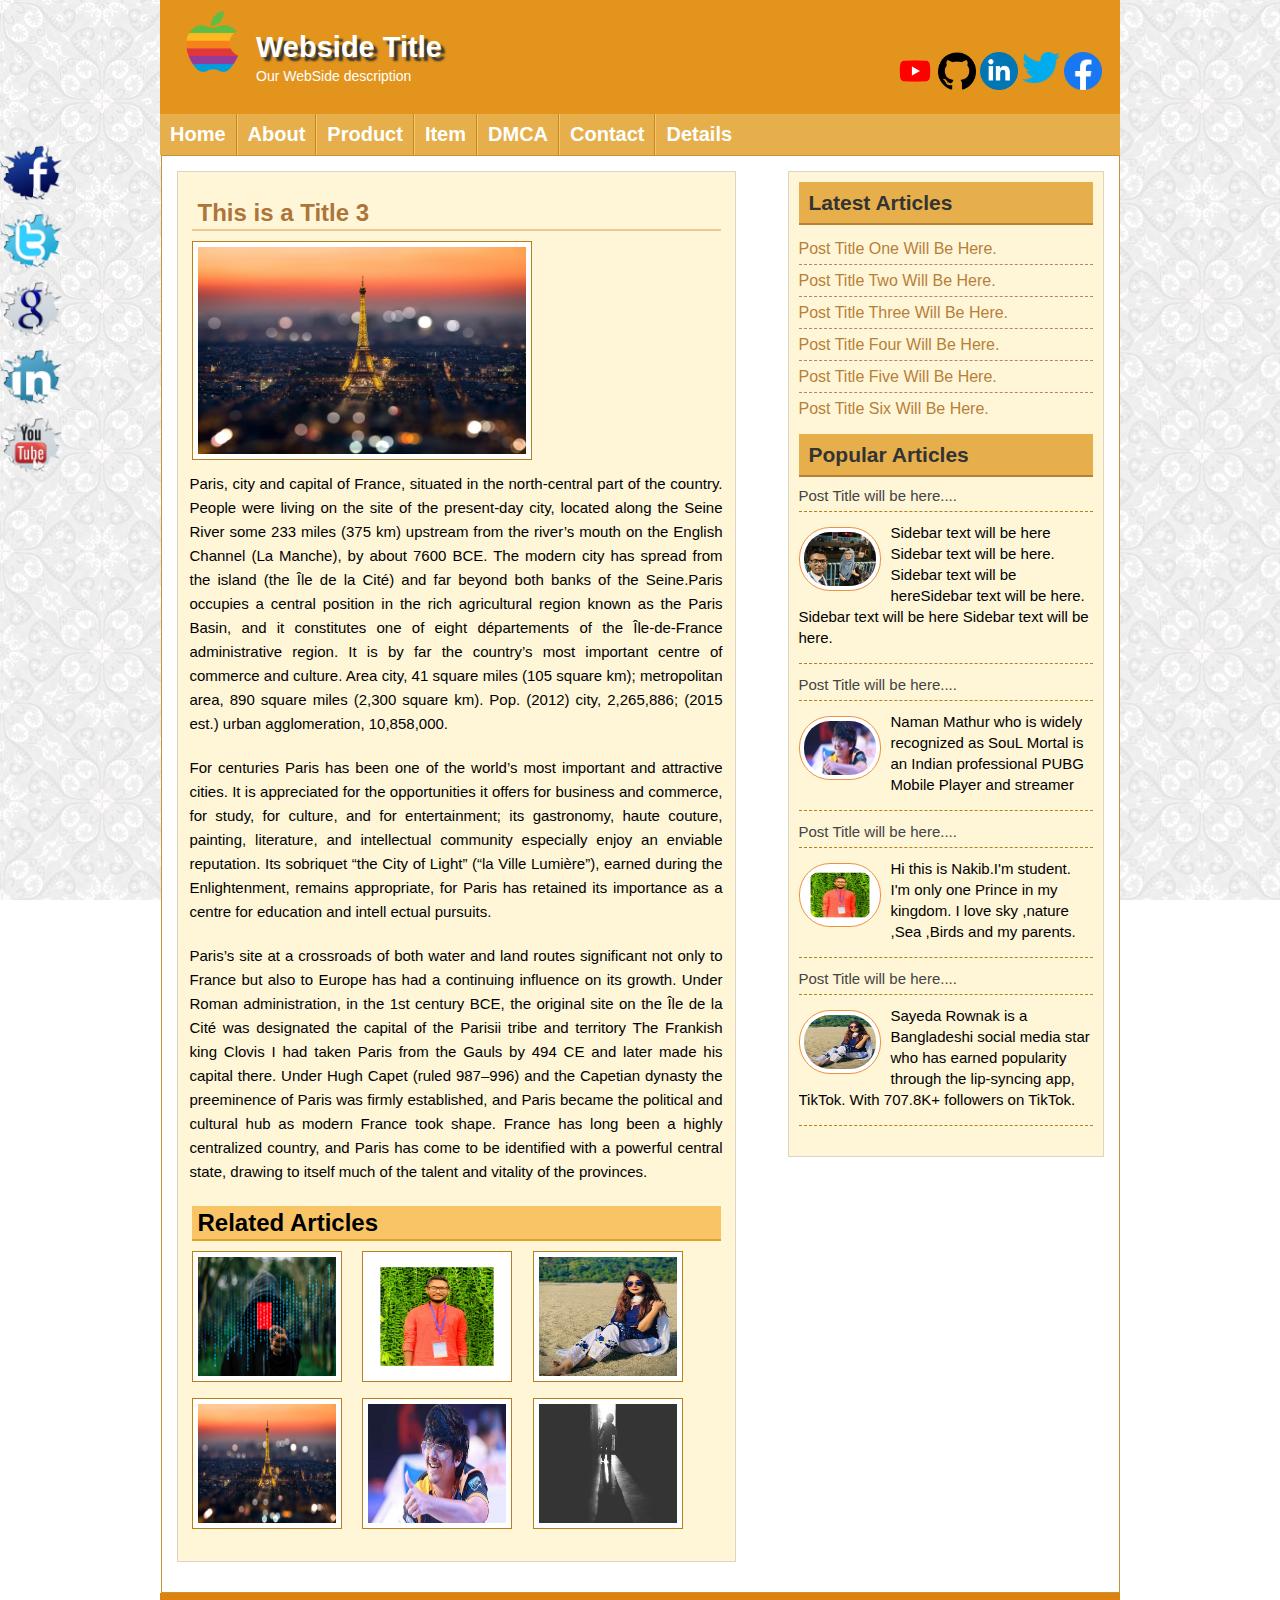
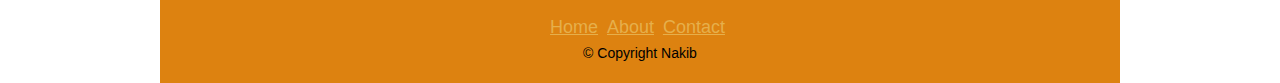
<file: post 3.html>
<!DOCTYPE html>
<html>
	<head>
		<title>Post 3 Basic Webside</title>
		<link rel="stylesheet" href="style.css">
	
		
	</head>
	<body>
		<div class="headersection template clear">
			
			<div class="logo">
			
				<a href="#"><img src="image/logo.png" alt="Logo"/></a>
				<h2>Webside Title</h2>
				<p>Our WebSide description</p>
				
			</div>
			<div class="social">
				<a href="#"><img src="image/f.png" alt="Facebook"/></a>
				<a href="#"><img src="image/t.png" alt="Twitter"/></a>
				<a href="#"><img src="image/in.png" alt="Linkedin"/></a>
				<a href="#"><img src="image/g.png" alt="Git Hub"/></a>
				<a href="#"><img src="image/y.png" alt="You Tube"/></a>
				
			</div>
			
		</div>
	<div class="nevisection template">
			<ul>
				<li><a href="index.html">Home</a></li>
				<li><a href="About.html">About</a></li>
				<li><a href="">Product</a>
					<ul>
						<li><a href="">Product one</a></li>
						<li><a href="">Product two</a></li>
						<li><a href="">Product three</a></li>
						<li><a href="">Product four</a></li>
						<li><a href="">Product five</a></li>
					</ul>
				</li>
				<li><a href="item.html">Item</a></li>
				<li><a href="">DMCA</a></li>
				<li><a href="Contact.html">Contact</a>
					<ul>
						<li><a href="">Address one</a></li>
						<li><a href="">Address two</a></li>
						<li><a href="">Address three</a></li>
						<li><a href="">Address four</a></li>
						<li><a href="">Address five</a></li>
					</ul>
				</li>
				<li><a href="details.html">Details</a></li>
			</ul>
		
		</div>
		
		<div class="contentsection cotemplate clear">
			<div class="maincontent clear">
				<div class="post_1">
				
					<h2>This is a Title 3</h2>
					<img src="image/4.jpg" alt="Nakib"/>
					<p>
						Paris, city and capital of France, situated in the north-central part 
						of the country. People were living on the site of the present-day city,
						located along the Seine River some 233 miles (375 km) upstream from the
						river’s mouth on the English Channel (La Manche), by about 7600 BCE.
						The modern city has spread from the island (the Île de la Cité) and 
						far beyond both banks of the Seine.Paris occupies a central position in
						the rich agricultural region known as the Paris Basin, and it constitutes
						one of eight départements of the Île-de-France administrative region. It
						is by far the country’s most important centre of commerce and culture. 
						Area city, 41 square miles (105 square km); metropolitan area, 890 square
						miles (2,300 square km). Pop. (2012) city, 2,265,886; (2015 est.) urban 
						agglomeration, 10,858,000.</p>
						
						<p>For centuries Paris has been one of the world’s most important and 
						attractive cities. It is appreciated for the opportunities it offers for 
						business and commerce, for study, for culture, and for entertainment; its 
						gastronomy, haute couture, painting, literature, and intellectual community
						especially enjoy an enviable reputation. Its sobriquet “the City of Light” 
						(“la Ville Lumière”), earned during the Enlightenment, remains appropriate,
						for Paris has retained its importance as a centre for education and intell
						ectual pursuits.</p>

					<p>Paris’s site at a crossroads of both water and land routes significant 
					not only to France but also to Europe has had a continuing influence on its 
					growth. Under Roman administration, in the 1st century BCE, the original site 
					on the Île de la Cité was designated the capital of the Parisii tribe and territory
					The Frankish king Clovis I had taken Paris from the Gauls by 494 CE and later 
					made his capital there. Under Hugh Capet (ruled 987–996) and the Capetian dynasty 
					the preeminence of Paris was firmly established, and Paris became the political 
					and cultural hub as modern France took shape. France has long been a highly
					centralized country, and Paris has come to be identified with a powerful 
					central state, drawing to itself much of the talent and vitality of the provinces.
					</p>
					<div class="relatedpost clear">
						<h2>Related Articles</h2>
						<a href="About.html"><img src="image/about.jpg" alt="Related articles"/></a>
						<a href="post 2.html"><img src="image/2.jpeg" alt="Related articles"/></a>
						<a href="post 4.html"><img src="image/5.jpeg" alt="Related articles"/></a>
						<a href="post 3.html"><img src="image/4.jpg" alt="Related articles"/></a>
						<a href="post 5.html"><img src="image/mortal.jpg" alt="Related articles"/></a>
						<a href="post 1.html"><img src="image/3.jpg" alt="Related articles"/></a>
					</div>
				
				</div>
				
			</div>
			
			<div class="sidebar clear">
				<div class= "samesidebar clear">
					<h2>Latest Articles</h2>
					<ul>
						<li><a href="#">Post Title One Will Be Here.</a></li>
						<li><a href="#">Post Title Two Will Be Here.</a></li>
						<li><a href="#">Post Title Three Will Be Here.</a></li>
						<li><a href="#">Post Title Four Will Be Here.</a></li>
						<li><a href="#">Post Title Five Will Be Here.</a></li>
						<li><a href="#">Post Title Six Will Be Here.</a></li>
						
					</ul>
				</div>
				<div class= "samesidebar clear">
					<h2>Popular Articles</h2>
					<div class="popular clear">
						<h3><a href="#">Post Title will be here....</a><h3/>
						<a href="#"><img src="image/meh.jpg" alt="Leona"/></a>
						<p>Sidebar text will be here Sidebar text will be here.
						Sidebar text will be hereSidebar text will be here.
						Sidebar text will be here Sidebar text will be here.
						</p>
					</div>
					<div class="popular clear">
						<h3><a href="#">Post Title will be here....</a><h3/>
						<a href="#"><img src="image/mortal.jpg" alt="Leona"/></a>
						<p>Naman Mathur who is widely recognized as SouL Mortal 
						is an Indian professional PUBG Mobile Player and streamer
						</p>
					</div>
					<div class="popular clear">
						<h3><a href="#">Post Title will be here....</a><h3/>
						<a href="#"><img src="image/2.jpeg" alt="Leona"/></a>
						<p>Hi this is Nakib.I'm student. I'm only one Prince in my kingdom.
						I love sky ,nature ,Sea ,Birds and my parents.
						</p>
					</div>
					<div class="popular clear">
						<h3><a href="#">Post Title will be here....</a><h3/>
						<a href="#"><img src="image/5.jpeg" alt="Leona"/></a>
						<p>Sayeda Rownak is a Bangladeshi social media star who has 
						 earned popularity through the lip-syncing app, TikTok. With 
						 707.8K+ followers on TikTok.
						</p>
					</div>
				</div>
			
			</div>
		
		</div>
		<div class="footersection template clear">
			<div class="footermanu clear">
				<ul>
					<li><a href="index.html">Home</a></li>
					<li><a href="About.html">About</a></li>
					<li><a href="Contact.html">Contact</a></li>
			</ul>
			</div>
			<p>&copy; Copyright Nakib</p>

		</div>
		<div class="fixedicone clear">
			<a href="https://www.facebook.com/"><img src="image/social/f.png" alt="Facebook"/></a>
			<a href="http://www.twitter.com/"><img src="image/social/t.png" alt="Twitter"/></a>
			<a href="http://www.google.com/"><img src="image/social/g.png" alt="Google Plus"/></a>
			<a href="https://www.linkedin.com/"><img src="image/social/in.png" alt="Linkedin"/></a>
			<a href="https://www.youtube.com/"><img src="image/social/yt.png" alt="You Tube"/></a>
		</div>
	
	</body>
</html>
</file>
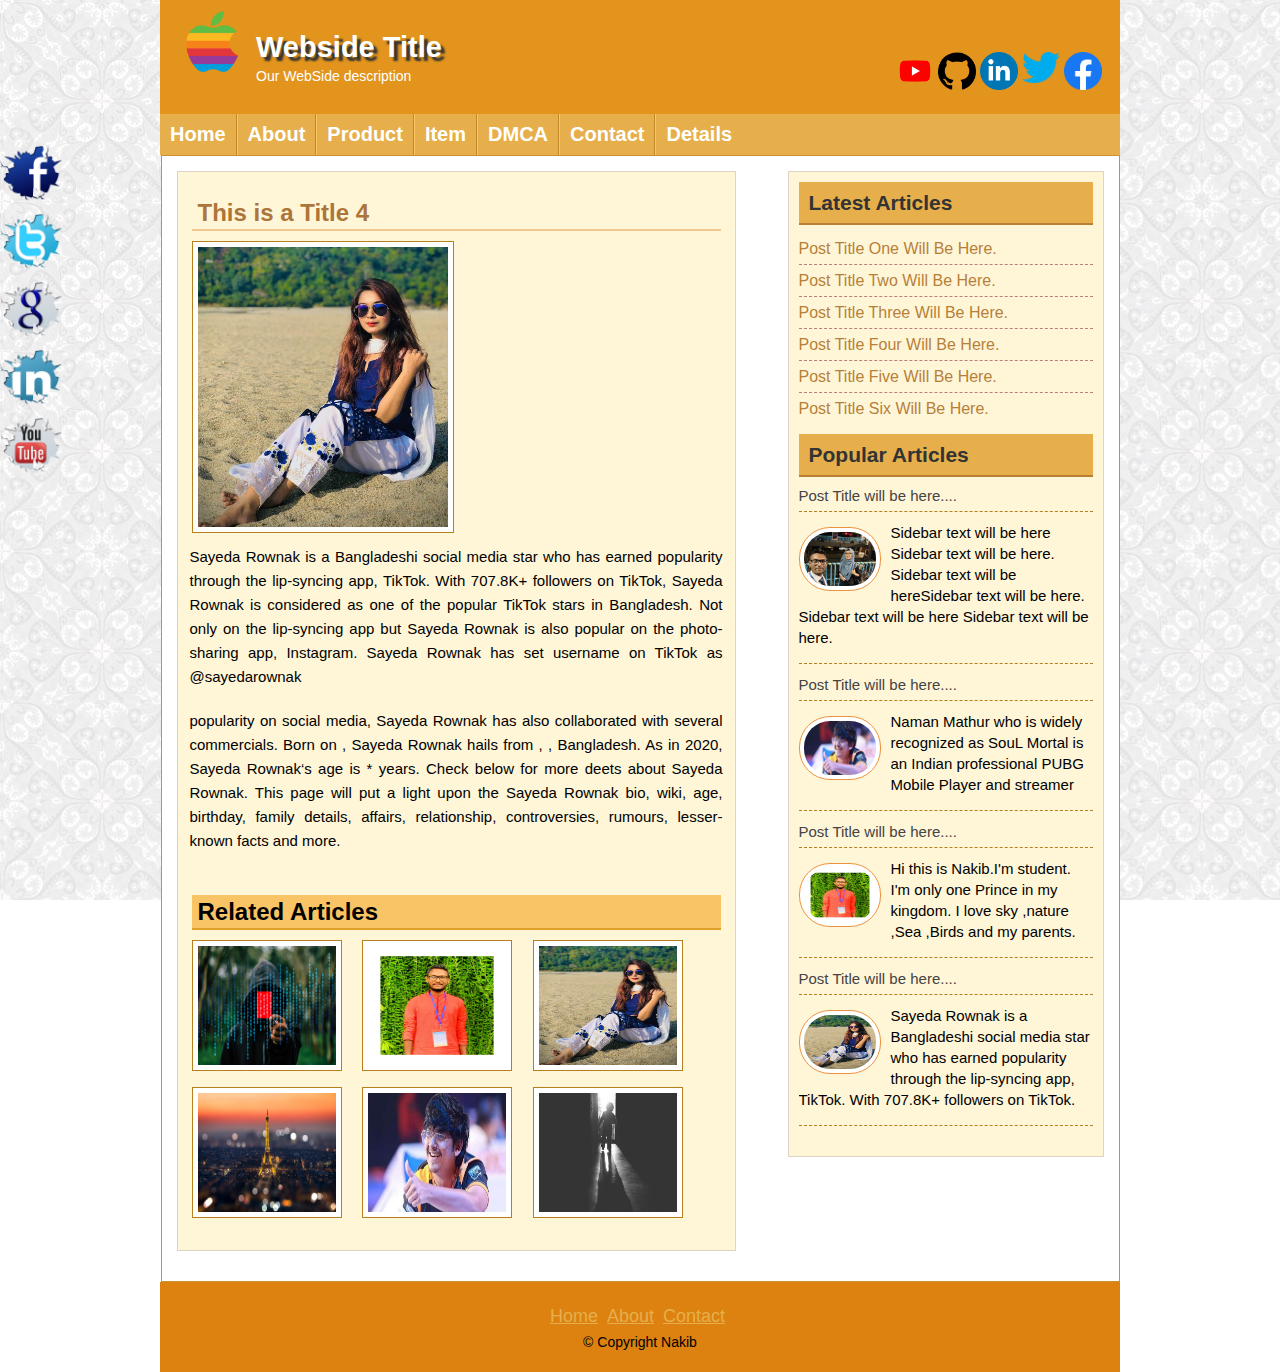
<file: post 4.html>
<!DOCTYPE html>
<html>
	<head>
		<title>Post 4 Basic Webside</title>
		<link rel="stylesheet" href="style.css">
	
		
	</head>
	<body>
		<div class="headersection template clear">
			
			<div class="logo">
			
				<a href="#"><img src="image/logo.png" alt="Logo"/></a>
				<h2>Webside Title</h2>
				<p>Our WebSide description</p>
				
			</div>
			<div class="social">
				<a href="#"><img src="image/f.png" alt="Facebook"/></a>
				<a href="#"><img src="image/t.png" alt="Twitter"/></a>
				<a href="#"><img src="image/in.png" alt="Linkedin"/></a>
				<a href="#"><img src="image/g.png" alt="Git Hub"/></a>
				<a href="#"><img src="image/y.png" alt="You Tube"/></a>
				
			</div>
			
		</div>
		<div class="nevisection template">
			<ul>
				<li><a href="index.html">Home</a></li>
				<li><a href="About.html">About</a></li>
				<li><a href="">Product</a>
					<ul>
						<li><a href="">Product one</a></li>
						<li><a href="">Product two</a></li>
						<li><a href="">Product three</a></li>
						<li><a href="">Product four</a></li>
						<li><a href="">Product five</a></li>
					</ul>
				</li>
				<li><a href="item.html">Item</a></li>
				<li><a href="">DMCA</a></li>
				<li><a href="Contact.html">Contact</a>
					<ul>
						<li><a href="">Address one</a></li>
						<li><a href="">Address two</a></li>
						<li><a href="">Address three</a></li>
						<li><a href="">Address four</a></li>
						<li><a href="">Address five</a></li>
					</ul>
				</li>
				<li><a href="details.html">Details</a></li>
			</ul>
		
		</div>
		
		<div class="contentsection cotemplate clear">
			<div class="maincontent clear">
				<div class="post_4">
				
					<h2>This is a Title 4</h2>
					<img src="image/5.jpeg" alt="Nakib"/>
					<p>
						Sayeda Rownak is a Bangladeshi social media star who has earned
						popularity through the lip-syncing app, TikTok. With 707.8K+ followers
						on TikTok, Sayeda Rownak is considered as one of the popular TikTok 
						stars in Bangladesh. Not only on the lip-syncing app but Sayeda Rownak
						is also popular on the photo-sharing app, Instagram. Sayeda Rownak has
						set username on TikTok as @sayedarownak 
						
						<p>popularity on social media, Sayeda Rownak has also collaborated
						with several commercials. Born on , Sayeda Rownak hails from , 
						, Bangladesh. As in 2020, Sayeda Rownak‘s age is * years. Check below
						for more deets about Sayeda Rownak. This page will put a light upon 
						the Sayeda Rownak bio, wiki, age, birthday, family details, affairs, 
						relationship, controversies, rumours, lesser-known facts and more.</p>
					</p>
					<div class="relatedpost 4 clear">
						<h2>Related Articles</h2>
						<a href="About.html"><img src="image/about.jpg" alt="Related articles"/></a>
						<a href="post 2.html"><img src="image/2.jpeg" alt="Related articles"/></a>
						<a href="post 4.html"><img src="image/5.jpeg" alt="Related articles"/></a>
						<a href="post 3.html"><img src="image/4.jpg" alt="Related articles"/></a>
						<a href="post 5.html"><img src="image/mortal.jpg" alt="Related articles"/></a>
						<a href="post 1.html"><img src="image/3.jpg" alt="Related articles"/></a>
				</div>
				
				</div>
				
			</div>
			
			<div class="sidebar clear">
				<div class= "samesidebar clear">
					<h2>Latest Articles</h2>
					<ul>
						<li><a href="#">Post Title One Will Be Here.</a></li>
						<li><a href="#">Post Title Two Will Be Here.</a></li>
						<li><a href="#">Post Title Three Will Be Here.</a></li>
						<li><a href="#">Post Title Four Will Be Here.</a></li>
						<li><a href="#">Post Title Five Will Be Here.</a></li>
						<li><a href="#">Post Title Six Will Be Here.</a></li>
						
					</ul>
				</div>
				<div class= "samesidebar clear">
					<h2>Popular Articles</h2>
					<div class="popular clear">
						<h3><a href="#">Post Title will be here....</a><h3/>
						<a href="#"><img src="image/meh.jpg" alt="Leona"/></a>
						<p>Sidebar text will be here Sidebar text will be here.
						Sidebar text will be hereSidebar text will be here.
						Sidebar text will be here Sidebar text will be here.
						</p>
					</div>
					<div class="popular clear">
						<h3><a href="#">Post Title will be here....</a><h3/>
						<a href="#"><img src="image/mortal.jpg" alt="Leona"/></a>
						<p>Naman Mathur who is widely recognized as SouL Mortal 
						is an Indian professional PUBG Mobile Player and streamer
						</p>
					</div>
					<div class="popular clear">
						<h3><a href="#">Post Title will be here....</a><h3/>
						<a href="#"><img src="image/2.jpeg" alt="Leona"/></a>
						<p>Hi this is Nakib.I'm student. I'm only one Prince in my kingdom.
						I love sky ,nature ,Sea ,Birds and my parents.
						</p>
					</div>
					<div class="popular clear">
						<h3><a href="#">Post Title will be here....</a><h3/>
						<a href="#"><img src="image/5.jpeg" alt="Leona"/></a>
						<p>Sayeda Rownak is a Bangladeshi social media star who has 
						 earned popularity through the lip-syncing app, TikTok. With 
						 707.8K+ followers on TikTok.
						</p>
					</div>
				</div>
			
			</div>
		
		</div>
		<div class="footersection template clear">
			<div class="footermanu clear">
				<ul>
					<li><a href="index.html">Home</a></li>
					<li><a href="About.html">About</a></li>
					<li><a href="Contact.html">Contact</a></li>
			</ul>
			</div>
			<p>&copy; Copyright Nakib</p>

		</div>
		
		<div class="fixedicone clear">
			<a href="https://www.facebook.com/"><img src="image/social/f.png" alt="Facebook"/></a>
			<a href="http://www.twitter.com/"><img src="image/social/t.png" alt="Twitter"/></a>
			<a href="http://www.google.com/"><img src="image/social/g.png" alt="Google Plus"/></a>
			<a href="https://www.linkedin.com/"><img src="image/social/in.png" alt="Linkedin"/></a>
			<a href="https://www.youtube.com/"><img src="image/social/yt.png" alt="You Tube"/></a>
		</div>
	
	</body>
</html>
</file>
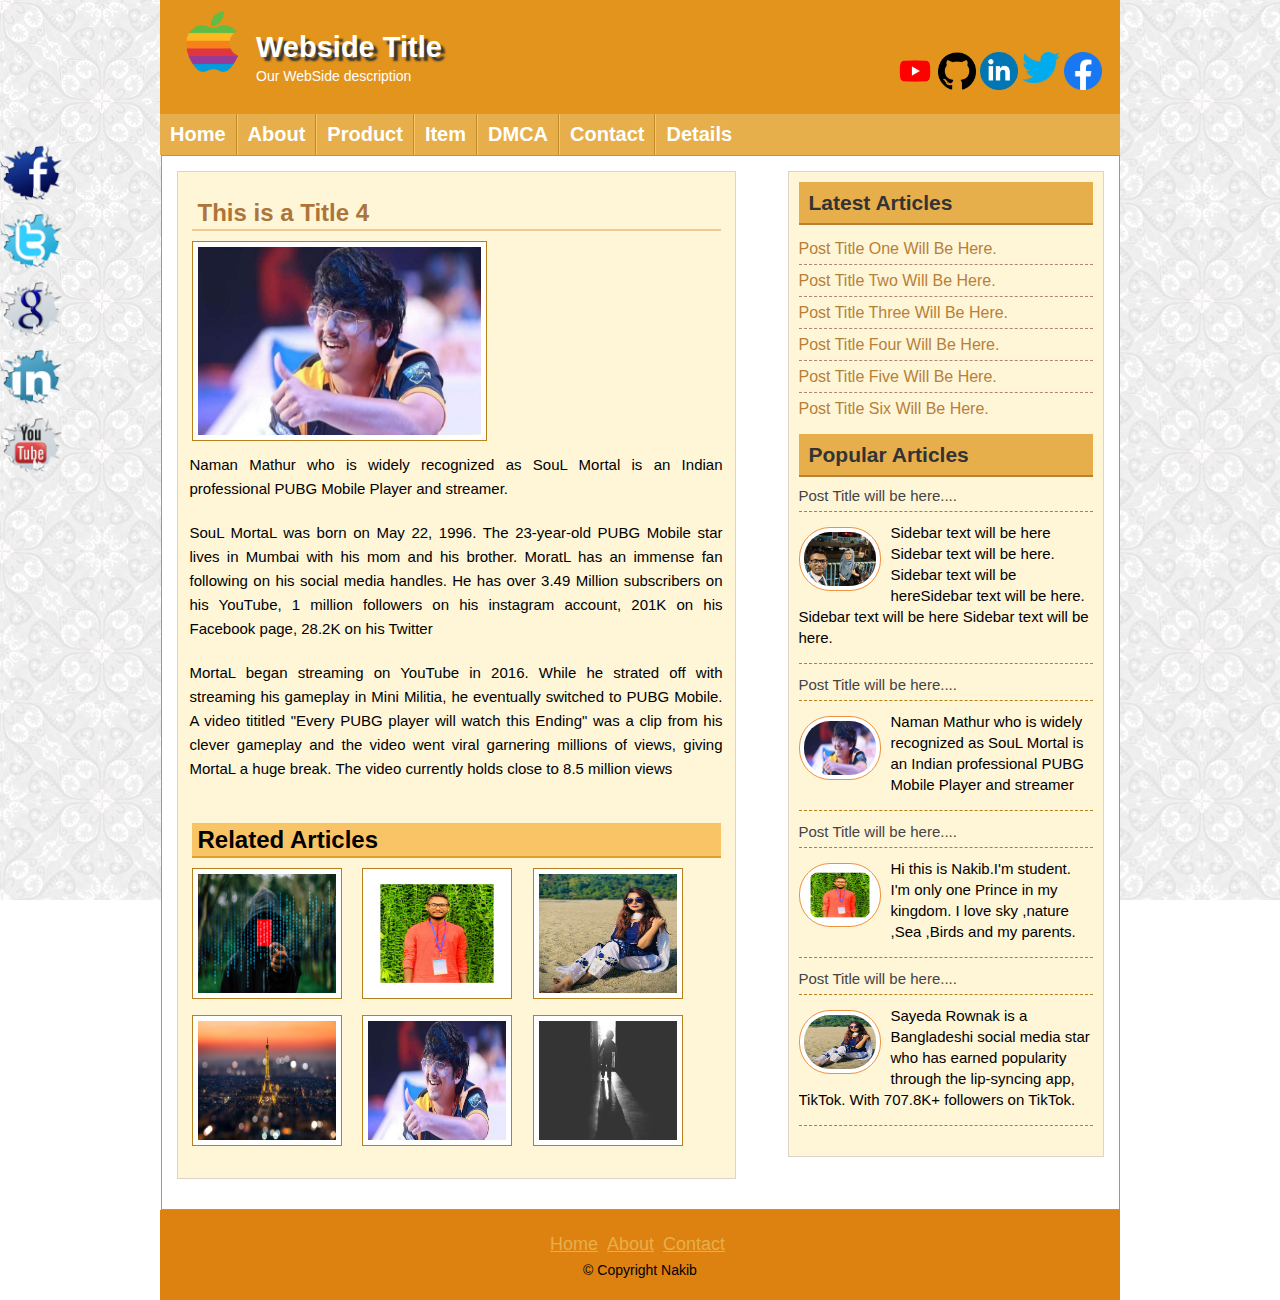
<file: post 5.html>
<!DOCTYPE html>
<html>
	<head>
		<title>Post 5 Basic Webside</title>
		<link rel="stylesheet" href="style.css">
	
		
	</head>
	<body>
		<div class="headersection template clear">
			
			<div class="logo">
			
				<a href="#"><img src="image/logo.png" alt="Logo"/></a>
				<h2>Webside Title</h2>
				<p>Our WebSide description</p>
				
			</div>
			<div class="social">
				<a href="#"><img src="image/f.png" alt="Facebook"/></a>
				<a href="#"><img src="image/t.png" alt="Twitter"/></a>
				<a href="#"><img src="image/in.png" alt="Linkedin"/></a>
				<a href="#"><img src="image/g.png" alt="Git Hub"/></a>
				<a href="#"><img src="image/y.png" alt="You Tube"/></a>
				
			</div>
			
		</div>
		<div class="nevisection template">
			<ul>
				<li><a href="index.html">Home</a></li>
				<li><a href="About.html">About</a></li>
				<li><a href="">Product</a>
					<ul>
						<li><a href="">Product one</a></li>
						<li><a href="">Product two</a></li>
						<li><a href="">Product three</a></li>
						<li><a href="">Product four</a></li>
						<li><a href="">Product five</a></li>
					</ul>
				</li>
				<li><a href="item.html">Item</a></li>
				<li><a href="">DMCA</a></li>
				<li><a href="Contact.html">Contact</a>
					<ul>
						<li><a href="">Address one</a></li>
						<li><a href="">Address two</a></li>
						<li><a href="">Address three</a></li>
						<li><a href="">Address four</a></li>
						<li><a href="">Address five</a></li>
					</ul>
				</li>
				<li><a href="details.html">Details</a></li>
			</ul>
		
		</div>
		
		<div class="contentsection cotemplate clear">
			<div class="maincontent clear">
				<div class="post_5">
				
					<h2>This is a Title 4</h2>
					<img src="image/mortal.jpg" alt="Nakib"/>
					<p>
						Naman Mathur who is widely recognized as SouL Mortal is 
						an Indian professional PUBG Mobile Player and streamer.
						
						<p>SouL MortaL was born on May 22, 1996. The 23-year-old 
						PUBG Mobile star lives in Mumbai with his mom and his brother.
						MoratL has an immense fan following on his social media 
						handles. He has over 3.49 Million subscribers on his YouTube, 
						1 million followers on his instagram account, 201K on his 
						Facebook page, 28.2K on his Twitter</p>
						<p>MortaL began streaming on YouTube in 2016. While he strated off 
						with streaming his gameplay in Mini Militia, he eventually switched
						to PUBG Mobile. A video tititled "Every PUBG player will watch this 
						Ending" was a clip from his clever gameplay and the video went viral
						garnering millions of views, giving MortaL a huge break. The video 
						currently holds close to 8.5 million views</p>
					</p>
					<div class="relatedpost clear">
						<h2>Related Articles</h2>
						<a href="About.html"><img src="image/about.jpg" alt="Related articles"/></a>
						<a href="post 2.html"><img src="image/2.jpeg" alt="Related articles"/></a>
						<a href="post 4.html"><img src="image/5.jpeg" alt="Related articles"/></a>
						<a href="post 3.html"><img src="image/4.jpg" alt="Related articles"/></a>
						<a href="post 5.html"><img src="image/mortal.jpg" alt="Related articles"/></a>
						<a href="post 1.html"><img src="image/3.jpg" alt="Related articles"/></a>
					</div>
				
				</div>
				
			</div>
			
			<div class="sidebar clear">
				<div class= "samesidebar clear">
					<h2>Latest Articles</h2>
					<ul>
						<li><a href="#">Post Title One Will Be Here.</a></li>
						<li><a href="#">Post Title Two Will Be Here.</a></li>
						<li><a href="#">Post Title Three Will Be Here.</a></li>
						<li><a href="#">Post Title Four Will Be Here.</a></li>
						<li><a href="#">Post Title Five Will Be Here.</a></li>
						<li><a href="#">Post Title Six Will Be Here.</a></li>
						
					</ul>
				</div>
				<div class= "samesidebar clear">
					<h2>Popular Articles</h2>
					<div class="popular clear">
						<h3><a href="#">Post Title will be here....</a><h3/>
						<a href="#"><img src="image/meh.jpg" alt="Leona"/></a>
						<p>Sidebar text will be here Sidebar text will be here.
						Sidebar text will be hereSidebar text will be here.
						Sidebar text will be here Sidebar text will be here.
						</p>
					</div>
					<div class="popular clear">
						<h3><a href="#">Post Title will be here....</a><h3/>
						<a href="#"><img src="image/mortal.jpg" alt="Leona"/></a>
						<p>Naman Mathur who is widely recognized as SouL Mortal 
						is an Indian professional PUBG Mobile Player and streamer
						</p>
					</div>
					<div class="popular clear">
						<h3><a href="#">Post Title will be here....</a><h3/>
						<a href="#"><img src="image/2.jpeg" alt="Leona"/></a>
						<p>Hi this is Nakib.I'm student. I'm only one Prince in my kingdom.
						I love sky ,nature ,Sea ,Birds and my parents.
						</p>
					</div>
					<div class="popular clear">
						<h3><a href="#">Post Title will be here....</a><h3/>
						<a href="#"><img src="image/5.jpeg" alt="Leona"/></a>
						<p>Sayeda Rownak is a Bangladeshi social media star who has 
						 earned popularity through the lip-syncing app, TikTok. With 
						 707.8K+ followers on TikTok.
						</p>
					</div>
				</div>
			
			</div>
		
		</div>
		<div class="footersection template clear">
			<div class="footermanu clear">
				<ul>
					<li><a href="index.html">Home</a></li>
					<li><a href="About.html">About</a></li>
					<li><a href="Contact.html">Contact</a></li>
			</ul>
			</div>
			<p>&copy; Copyright Nakib</p>

		</div>
		
		<div class="fixedicone clear">
			<a href="https://www.facebook.com/"><img src="image/social/f.png" alt="Facebook"/></a>
			<a href="http://www.twitter.com/"><img src="image/social/t.png" alt="Twitter"/></a>
			<a href="http://www.google.com/"><img src="image/social/g.png" alt="Google Plus"/></a>
			<a href="https://www.linkedin.com/"><img src="image/social/in.png" alt="Linkedin"/></a>
			<a href="https://www.youtube.com/"><img src="image/social/yt.png" alt="You Tube"/></a>
		</div>
	
	</body>
</html>
</file>
<file: style.css>
@import url('https://fonts.googleapis.com/css2?family=Open+Sans:wght@300&family=Source+Sans+Pro&display=swap');
*{margin:0;padding=0;outline=0}
body {
    font-family: 'Source Sans Pro', sans-serif;
    font-size: 14px;
    line-height: 21px;
    color: #000;
	background:url(image/background.jpg)repeat fixed 0 0 #fff;
	/*position:relative;*/
}

.template{width:960px;margin: 0 auto;}
.cotemplate {
    width: 928px;
    margin: 0 auto;
}

.clear{overflow:hidden;}



input[type="text"], input[type="email"] {
    width: 300px;
    padding: 5px;
    margin-bottom: 5px;
    border: 1px solid #cfc5b6;
    border-radius: 3px;
}
input[type="submit"] {
    background: #b7801c;
    border: 1px solid #E6AF4B;
    padding: 1px 10px;
    font-size: 18px;
    color: #fff;
    cursor: pointer;
}
input[type="submit"]:hover{background:#efe4e5;color:#000;}

textarea {
    width: 300px;
    padding: 5px;
    margin-bottom: 5px;
    border: 1px solid #cfc5b6;
    border-radius: 3px;
    height: 150px;
}

.headersection {
    background: #e2941c;
    color: #fff;
}

.logo{width:430px;float:left;}
.logo img {
    width: 81px;
    float: left;
    padding-bottom: 14px;
    padding-left: 26px;
    padding-top: 11px;
    margin-right: 15px;
}
.logo h2 {
    margin-bottom: 8px;
    margin-top: 37px;
    color: #fff;
    font-size: 29px;
    text-shadow: 4px 4px 2px #333;
}
.logo p{}
.social {
    width: 296px;
    float: right;
    padding: 16px;
    margin-top: 34px;
}
.social a {
    float: right;
    padding: 2px;
}

.social img {
    width: 38px;
}



.nevisection {
    background: #E6AF4B;
    min-height: 41px;
}
.nevisection ul{margin:0;padding:0;list-style:none;}
.nevisection ul li {
    display: block;
    float: left;
    border-right: 1px solid #c18a26;
    border-left: 1px solid #fdc662;
	position:relative;
}
.nevisection ul li:first-child{border-left: 0px solid #fdc662;}
.nevisection ul li:last-child{border-right: 0px solid #c18a26;}

.nevisection ul li a {
	color:#fff;
	display: block;
	font-size: 20px;
    font-weight: bold;
    padding: 10px;
	text-decoration: none;
	-webkit-transition:.2s;
	-moz-transition:.2s;
	-o-transition:.2s;
	transition:.2s;
}
.nevisection ul li a:hover,#active{background:#fef4e5;color:#333;transition:.2s;}
/*new*/
.nevisection ul li ul {
    position: absolute;
    left: -999999px;
    z-index: 999;
}
.nevisection ul li:hover ul{left:0px;}
.nevisection ul li ul li {
	background: #E6AF4B;
	width:150px;
	border-bottom:1px solid #e2941c;
	float:none;
	border-right: 0px solid #c18a26;
    border-left: 0px solid #fdc662;
	}
.nevisection ul li ul li:last-child{border-bottom:0px solid #e2941c;}
.nevisection ul li ul li a{};




.slidersection{
	margin-bottom: 5px;
	box-shadow: 6px 9px 8px -2px #dd8210;
}


.contentsection {
    background: #fff;
    border: 1px solid #CA932F;
    padding: 15px;
    width: 959px;
}
.maincontent {
    width: 559px;
    background: #FFF6D8;
    float: left;
    margin: 0px 15px 15px 0px;
    padding: 16px 6px;
    border: 1px solid #ded4c5;
}

.about img {
    float: left;
    width: 340px;
    background: #fff;
    padding: 5px;
    border: 1px solid #b7801c;
    margin-right: 9px;
	margin-left: 8px;
	height: 219px;
}
.about p {
    font-size: 15px;
    line-height: 24px;
    margin-bottom: 8px;
    text-align: justify;
}

.samepost{}
.samepost h2,.about h2,.post_1 h2,.post_2 h2,.post_3 h2,.post_4 h2,.post_5 h2{
    border-bottom: 2px solid #f1c892;
    font-size: 24px;
    margin: 8px;
    margin-bottom: 10px;
    padding: 6px;
    color: #AC7539;
}

.samepost img {
    background: #fff none repeat scroll 0 0;
    float: left;
    margin-left: 8px;
    margin-right: 8px;
    padding: 5px;
    width: 150px;
    border: 1px solid #b7801c;
}
.samepost p {
    font-size: 16px;
    line-height: 23px;
    text-align: justify;
    margin-left: 8px;
    margin-right: 8px;
}

.post_1 img,.post_3 img {
    float: center;
    width: 340px;
    background: #fff;
    padding: 5px;
    border: 1px solid #b7801c;
    margin-right: 9px;
	margin-left: 8px;
	height: 219px;
}
.post_1 p,.post_3 p {
    font-size: 15px;
    line-height: 24px;
    margin-bottom: 8px;
    text-align: justify;
	padding: 6px;
}

.post_2 img {
    
    width: 293px;
    background: #fff;
    padding: 5px;
    border: 1px solid #b7801c;
    margin-right: 9px;
    margin-left: 8px;
    height: 310px;
}
.post_2 p {
    font-size: 15px;
    line-height: 24px;
    margin-bottom: 8px;
    text-align: justify;
	padding: 6px;
}


.post_4 img {
    float: center;
    width: 262px;
    background: #fff;
    padding: 5px;
    border: 1px solid #b7801c;
    margin-right: 9px;
    margin-left: 8px;
    height: 292px;
}
.post_4 p,.post_5 p {
    font-size: 15px;
    line-height: 24px;
    margin-bottom: 8px;
    text-align: justify;
	padding: 6px;
}

.post_5 img {
    float: center;
    width: 295px;
    background: #fff;
    padding: 5px;
    border: 1px solid #b7801c;
    margin-right: 9px;
    margin-left: 8px;
    height: 200px;
}


.relatedpost{}
.relatedpost h2 {
    background: #f9c465;
    color: #000 !important;
    border-bottom: 2px solid #e0a12a;
}
.relatedpost img {
    width: 150px;
    height: 131px;
    margin-bottom: 10px;
}
.relatedpost img:hover{opacity:0.4}
.relatedpost p{}

.relatedpost2{}
.relatedpost2 h2 {
    background: #f9c465;
    color: #000 !important;
    border-bottom: 2px solid #e0a12a;
}
.relatedpost2 img {
    width: 129px;
    height: 110px;
    margin-bottom: 10px;
}
.relatedpost2 img:hover{opacity:0.4}
.relatedpost2 p{}




.readmore {
    float: right;
    margin: 10px;
    margin-top: 8px;
}
.readmore a {
    text-decoration: none;
    background: #fff;
    display: block;
    padding: 3px 5px;
    font-size: 16px;
    color: #333;
    border: 1px solid #9B999A;
    border-radius: 4px;
    font-weight: bold;
}
.readmore a:hover{color:#E16525;}

.readmore_1 {
    float: right;
    margin: 10px;
    margin-top: 8px;
}
.readmore_1 a {
    text-decoration: none;
    background: #fff;
    display: block;
    padding: 3px 5px;
    font-size: 16px;
    color: #333;
    border: 1px solid #9B999A;
    border-radius: 4px;
    font-weight: bold;
}
.readmore_1 a:hover{color:#E16525;}

.readmore_2 {
    float: right;
    margin: 10px;
    margin-top: 8px;
}
.readmore_2 a {
    text-decoration: none;
    background: #fff;
    display: block;
    padding: 3px 5px;
    font-size: 16px;
    color: #333;
    border: 1px solid #9B999A;
    border-radius: 4px;
    font-weight: bold;
}
.readmore_2 a:hover{color:#E16525;}

.readmore_3 {
    float: right;
    margin: 10px;
    margin-top: 8px;
}
.readmore_3 a {
    text-decoration: none;
    background: #fff;
    display: block;
    padding: 3px 5px;
    font-size: 16px;
    color: #333;
    border: 1px solid #9B999A;
    border-radius: 4px;
    font-weight: bold;
}
.readmore_3 a:hover{color:#E16525;}


.readmore_4 {
    float: right;
    margin: 10px;
    margin-top: 8px;
}
.readmore_4 a {
    text-decoration: none;
    background: #fff;
    display: block;
    padding: 3px 5px;
    font-size: 16px;
    color: #333;
    border: 1px solid #9B999A;
    border-radius: 4px;
    font-weight: bold;
}
.readmore_4 a:hover{color:#E16525;}


.sidebar {
    width: 316px;
    background: #FFF6D8;
    float: right;
    margin-top: 20px;
    padding: 10px;
    margin-bottom: 8px;
    margin-top: 0px;
	border: 1px solid #ded4c5;
}
.samesidebar{
	margin-bottom: 10px;
}
.samesidebar h2 {
    background: #e6af4b;
    padding: 10px;
    color: #333;
    margin-bottom: 8px;
    border-bottom: 2px solid #B78034;
}

 .samesidebar ul{padding:0;margin:0; list-style:none;}
 .samesidebar ul li {
    padding: 5px 8px;
    font-size: 16px;
    border-bottom: 1px dashed #B7807C;
    padding-left: 0;
}
.samesidebar ul li a {
    text-decoration: none;
    color: #B78039;
}
 
.samesidebar ul li:last-child{border-bottom: 0px dashed #B7807C;}
.samesidebar ul li a:hover{color:#DF5C25;}  

.samesidebar p{margin-bottom:10px;}
/*new*/
.popular{}
.popular h3 {
    font-size: 15px;
    font-weight: normal;

    padding-bottom: 5px;
    border-bottom: 1px dashed #b7801c;
    margin-bottom: 10px;
}
.popular h3 a{text-decoration:none;color:#444;}
.popular img {
    width: 82px;
    height: 64px;
    float: left;
    margin-right: 10px;
    margin-top: 5px;
    background: #fff;
    padding: 4px;
    border: 1px solid #ef923d;
    border-radius: 31px;
}
.popular p{}


.footersection {
    height: 90px;
    background: #dc7f0bfa;
}
.footersection{
	text-align:center;
	height: 90px;
    background: #dc7f0bfa

}
.footermanu {
    margin-top: 24px;
    margin-bottom: 4px;
}
.footermanu ul{padding:0;margin:0;
				list-style:none;text-align:center;}
.footermanu ul li{display:inline-block;}
.footermanu ul li a {
    color: #E6AF4B;
    font-size: 18px;
    margin-right: 5px;
}
.footersection p{}

.fixedicone {
    position: fixed;
    left: 0;
    top: 142px;
    width: 62px;
}
.fixedicone img {
    
	width: 62px;
}

/*css example*/
.mydetail p {
    font-size: 15px;
    line-height: 27px;
    margin-bottom: 5px;
}

.detail {
    width: 400px;
    height: 250px;
	margin: 0px auto;
	position:relative;
	overflow:hidden;
}
.detail img {
    width: 400px;
    height: 250px;
}
.shadow{
	background:rgba(0, 0, 0, .6);
	width: 100%;
    height: 100%;
	position:absolute;
	top:-100%;
	transition:0.6s;
}

.outlook {
    border: 1px solid #ddd;
    width: 218px;
    margin: 0 auto;
    padding: 5px;
    margin-top: 100px;
	color: #ddd;
}
.outlook h2 {
    margin-left: 29px;
}
.outlook p {
    font-style: italic;
    margin-top: 7px;
    margin-left: 14px;
}
.detail:hover .shadow{top:0}

/*more css 3*/
.photo{width:300px;height:172px;margin:100px auto;}
.photo img {
    width: 300px;
    height: 172px;
	transition:2s;
}
.photo:hover img{
	/*transform:rotate(360deg);
	transform:scale(1.2);
	transform:skew(30deg);*/
	transform:translate(200px);
}

.googlemap{padding:5px;}
#map {
      width: 100%;
      height: 300px;
    }

/*sort and filter*/
.sorting{}

* { box-sizing: border-box; }

body {
  font-family: sans-serif;
}

/* ---- button ---- */

.button {
  display: inline-block;
  padding: 0.5em 1.0em;
  background: #EEE;
  border: none;
  border-radius: 7px;
  background-image: linear-gradient( to bottom, hsla(0, 0%, 0%, 0), hsla(0, 0%, 0%, 0.2) );
  color: #222;
  font-family: sans-serif;
  font-size: 16px;
  text-shadow: 0 1px white;
  cursor: pointer;
}

.button:hover {
  background-color: #8CF;
  text-shadow: 0 1px hsla(0, 0%, 100%, 0.5);
  color: #222;
}

.button:active,
.button.is-checked {
  background-color: #28F;
}

.button.is-checked {
  color: white;
  text-shadow: 0 -1px hsla(0, 0%, 0%, 0.8);
}

.button:active {
  box-shadow: inset 0 1px 10px hsla(0, 0%, 0%, 0.8);
}

/* ---- button-group ---- */

.button-group {
  margin-bottom: 20px;
}

.button-group:after {
  content: '';
  display: block;
  clear: both;
}

.button-group .button {
  float: left;
  border-radius: 0;
  margin-left: 0;
  margin-right: 1px;
}

.button-group .button:first-child { border-radius: 0.5em 0 0 0.5em; }
.button-group .button:last-child { border-radius: 0 0.5em 0.5em 0; }

/* ---- isotope ---- */

.grid {
  border: 1px solid #333;
}

/* clear fix */
.grid:after {
  content: '';
  display: block;
  clear: both;
}

/* ---- .element-item ---- */

.element-item {
  position: relative;
  float: left;
  width: 100px;
  height: 100px;
  margin: 5px;
  padding: 10px;
  background: #888;
  color: #262524;
}

.element-item > * {
  margin: 0;
  padding: 0;
}

.element-item .name {
  position: absolute;

  left: 10px;
  top: 60px;
  text-transform: none;
  letter-spacing: 0;
  font-size: 12px;
  font-weight: normal;
}

.element-item .symbol {
  position: absolute;
  left: 10px;
  top: 0px;
  font-size: 42px;
  font-weight: bold;
  color: white;
}

.element-item .number {
  position: absolute;
  right: 8px;
  top: 5px;
}

.element-item .weight {
  position: absolute;
  left: 10px;
  top: 76px;
  font-size: 12px;
}

.element-item.alkali          { background: #F00; background: hsl(   0, 100%, 50%); }
.element-item.alkaline-earth  { background: #F80; background: hsl(  36, 100%, 50%); }
.element-item.lanthanoid      { background: #FF0; background: hsl(  72, 100%, 50%); }
.element-item.actinoid        { background: #0F0; background: hsl( 108, 100%, 50%); }
.element-item.transition      { background: #0F8; background: hsl( 144, 100%, 50%); }
.element-item.post-transition { background: #0FF; background: hsl( 180, 100%, 50%); }
.element-item.metalloid       { background: #08F; background: hsl( 216, 100%, 50%); }
.element-item.diatomic        { background: #00F; background: hsl( 252, 100%, 50%); }
.element-item.halogen         { background: #F0F; background: hsl( 288, 100%, 50%); }
.element-item.noble-gas       { background: #F08; background: hsl( 324, 100%, 50%); }
</file>
